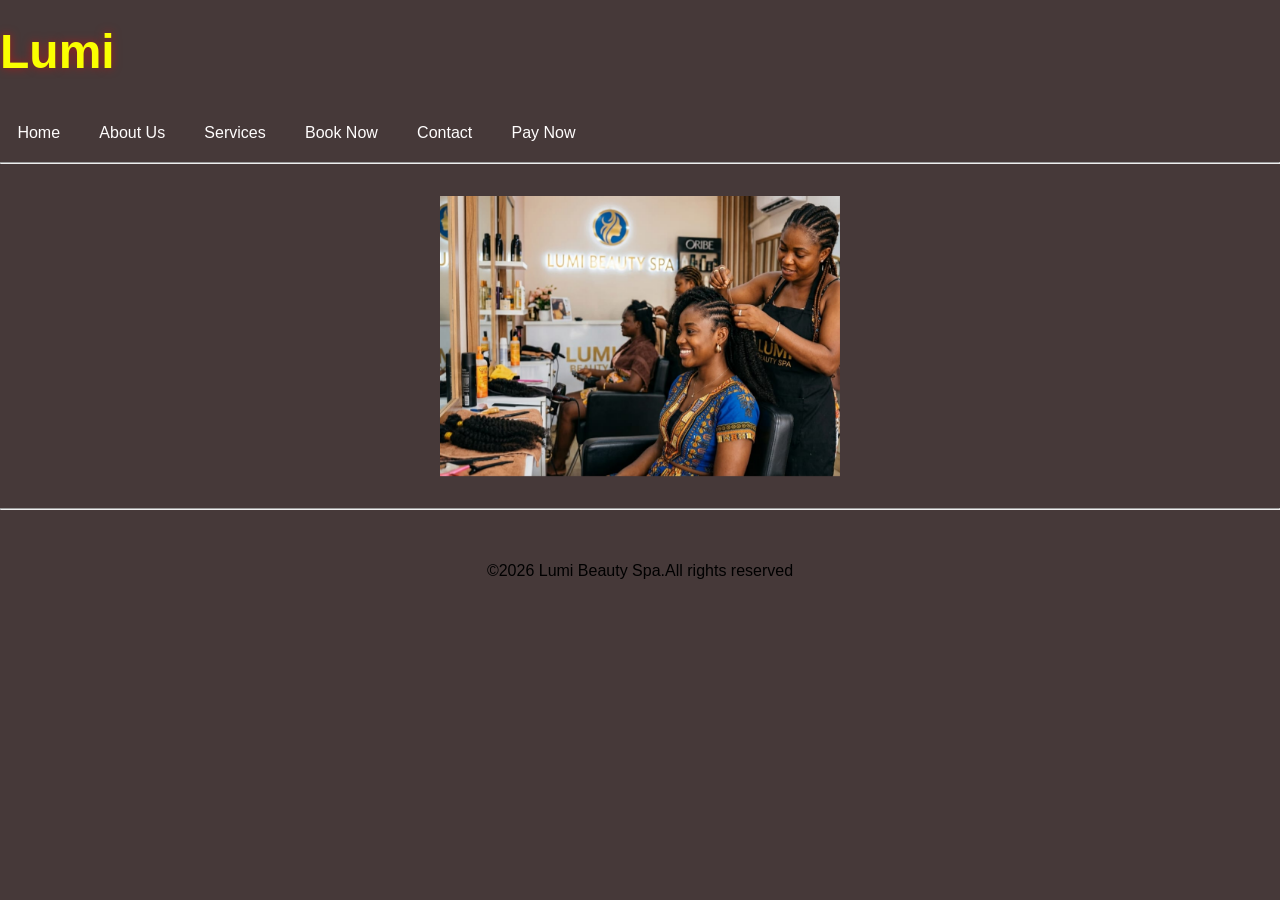
<file: index.html>
<!DOCTYPE html>
<html lang="en">
<head>
  <!--Meta Tags for SEO-->
    <meta charset="UTF-8">
    <meta name="viewport" content="width=device-width, initial-scale=1.0">
    <Meta name="description" content="Experience ultamate relaxation at Lumi Beauty Spa.Fro rejuvenating facials to bespoke body treatments,our expert team is dedicated to your glow.Book today!">
    <meta name="keywords" content="spa, beauty, relaxation, facials, body treatments">
    <meta name="author" content="Zukhanye Ntlama">
      <title>Home</title>
       <link rel="stylesheet" href="./css/style.css">

</head>
<body>
       <h1 id="mylogo">Lumi</h1>
 
    <header>

<nav class="nav-links">
<a href="./index.html">Home</a>
<a href="./pages/about us.html">About Us</a>
<a href="./pages/services.html">Services</a>
<a href="./pages/Book Now.html">Book Now</a>
<a href="./pages/contact.html">Contact</a>
<a href="./pages/Pay Now.html">Pay Now</a>
</nav>
 
  <!--Add a hamburger navigation  for small devices responsivesness-->
            <div class="hamburger">
                <span></span>
                <span></span>
                <span></span>
            </div>          
</header>

        <section>
             <main> 
</nav>  
</header>
 <hr>
<div class="slider">
  <div class="slide">
    <img src="iweb images/image00.jpg" alt="Slide 1">
  </div>
  <div class="slide">
    <img src="iweb images/nail2.jpg" alt="Slide 2">
  </div>
  <div class="slide">
    <img src="iweb images/image22.jpg" alt="Slide 3">
  </div>
  <div class="slide">
    <img src="iweb images/massage3.jpg" alt="Slide 4">

  </div>
</div>


       </section>
    </main>

    <hr>
    
        <footer><p  id="footer">&COPY;2026 Lumi Beauty Spa.All rights reserved</p>
</footer>

 <script>
            //Activate Hamburger Navigation
            const hamburger = document.querySelector('.hamburger');
            const navLinks = document.querySelector('.nav-links');

            hamburger.addEventListener('click', () => {
            navLinks.classList.toggle('active');
            hamburger.classList.toggle('active'); // animate hamburger
            });

            //Form Input validation
            const form = document.getElementById('enquiryForm');
            const successMsg = document.getElementById('successMessage');

            form.addEventListener('submit', function(e) {
            e.preventDefault(); // Prevent actual submission

            // Simple form validation
            const name = form.name.value.trim();
            const email = form.email.value.trim();
            const message = form.message.value.trim();
            const type = form.querySelector('input[name="type"]:checked');

            if (!type) {
                alert("Please select an enquiry type.");
                return;
            }
            if (!name || !email || !message) {
                alert("Please fill in all required fields.");
                return;
            }

            // Show success message and clear form
            successMsg.style.display = 'block';
            form.reset();
            });

            //Inserting TimeStamp (Dynamic content)
            function displayTime() {
                const now = new Date();
                let hours = now.getHours();
                let minutes = now.getMinutes();
                let seconds = now.getSeconds();

                // Add leading zeroes for single-digit minutes and seconds
                hours = hours < 10 ? "0" + hours : hours;
                minutes = minutes < 10 ? "0" + minutes : minutes;
                seconds = seconds < 10 ? "0" + seconds : seconds;

                const currentTime = hours + ":" + minutes + ":" + seconds;
                document.getElementById("time").textContent = currentTime;
            }

            // Call the displayTime function every second to update the time
            setInterval(displayTime, 1000);

            // Display the time immediately when the page loads
            displayTime();
        </script>
    </body>
</html>
</file>
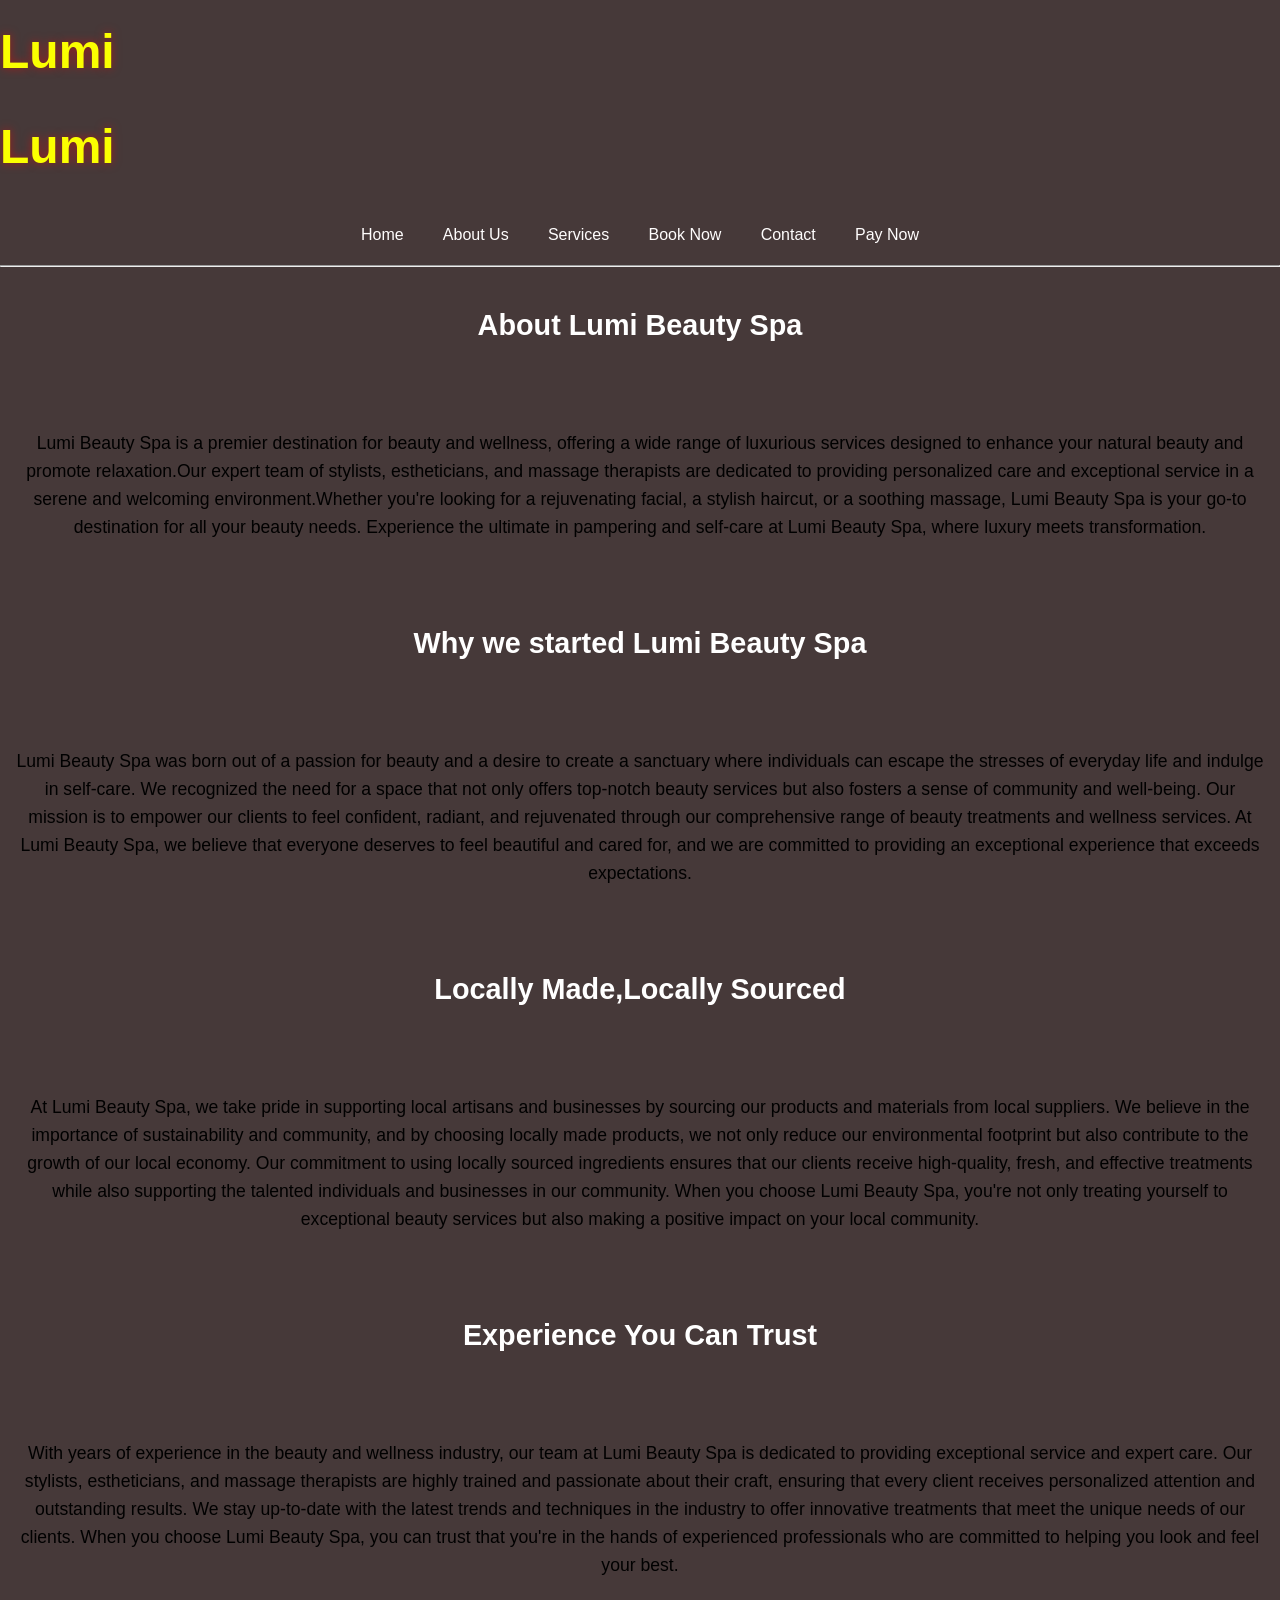
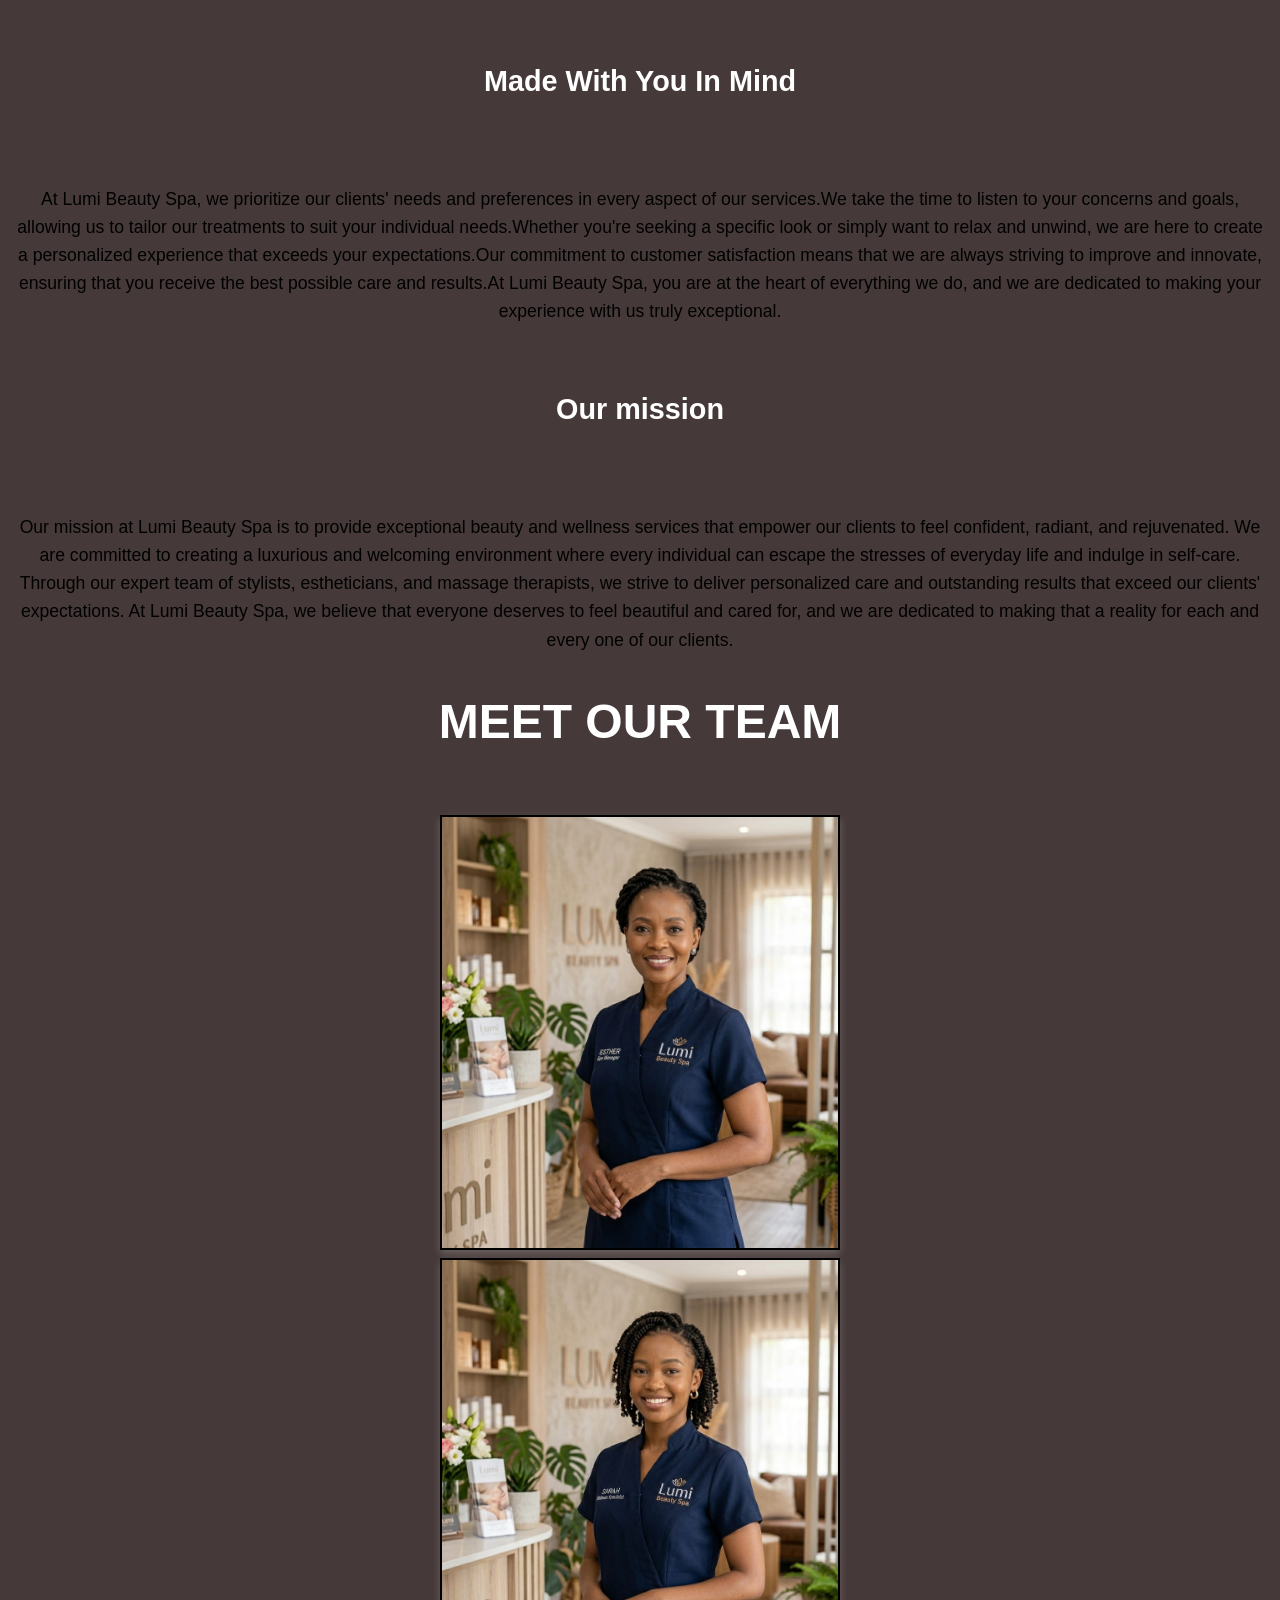
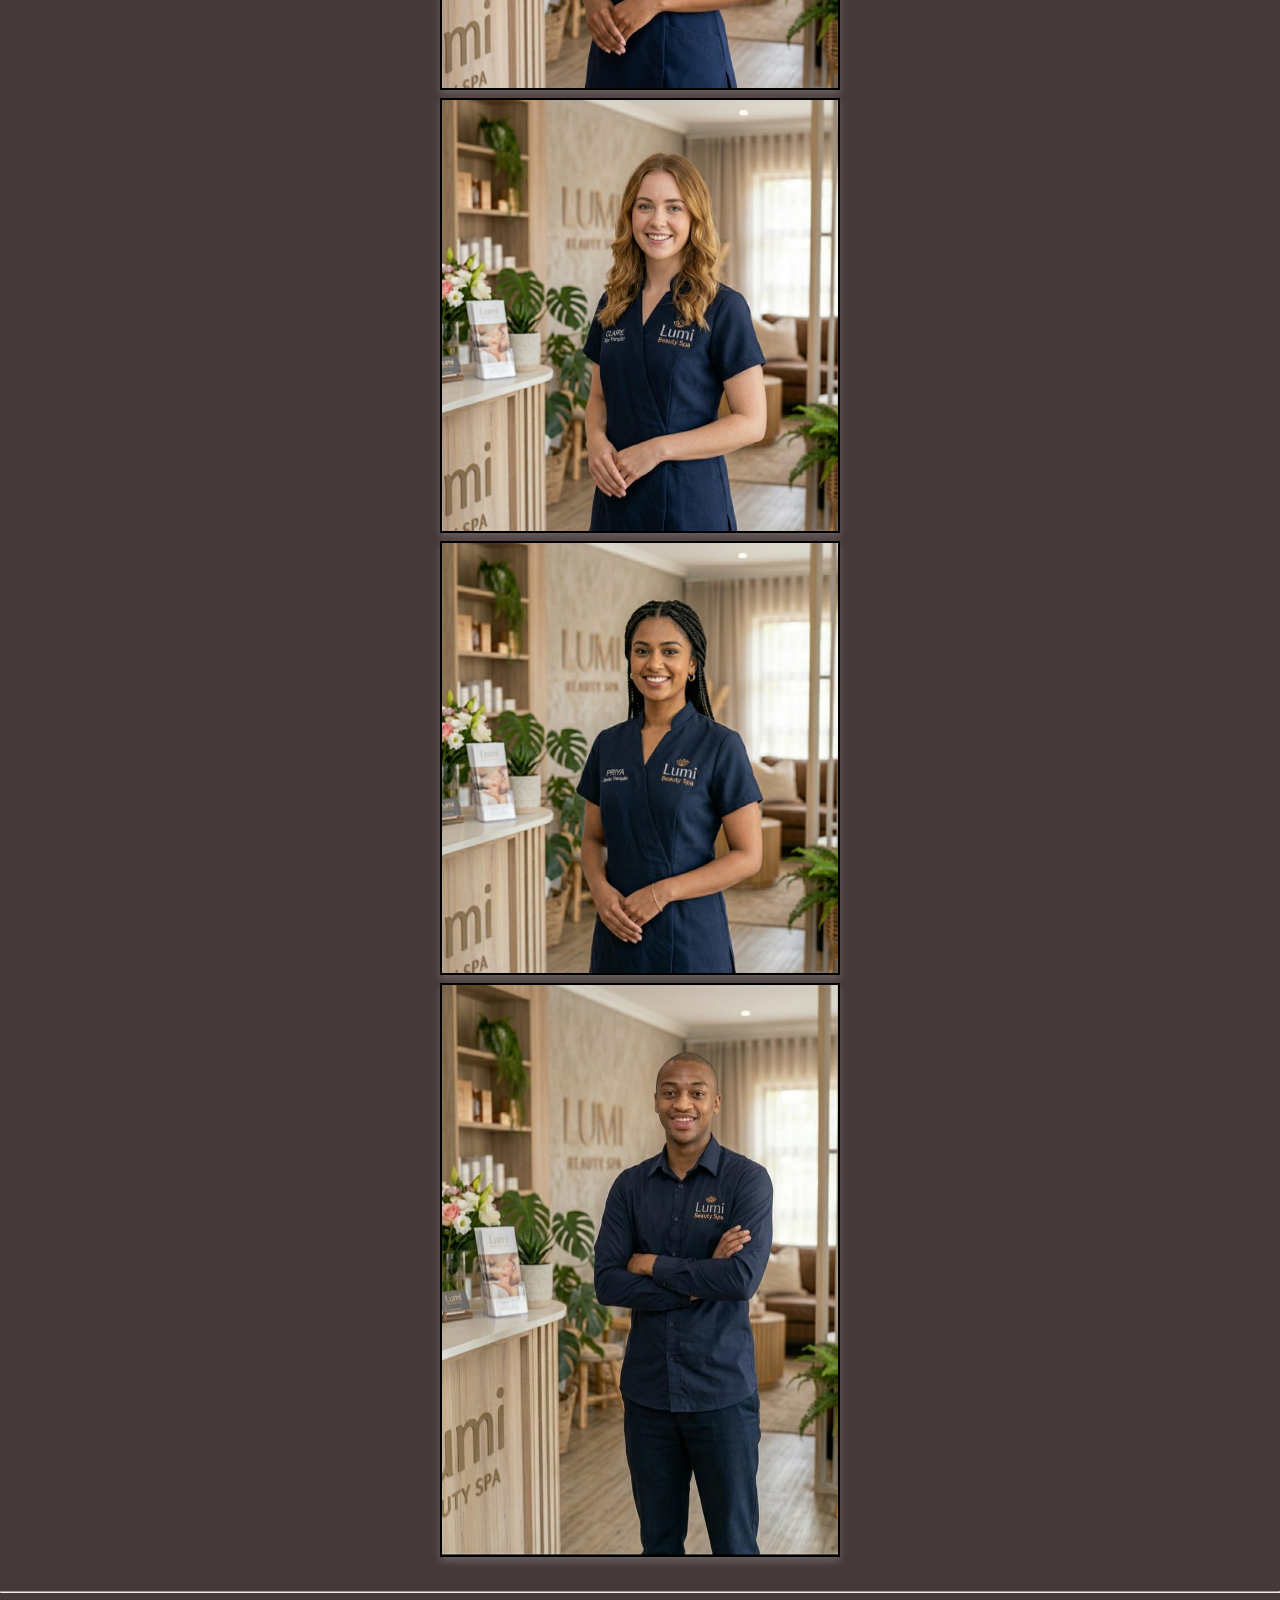
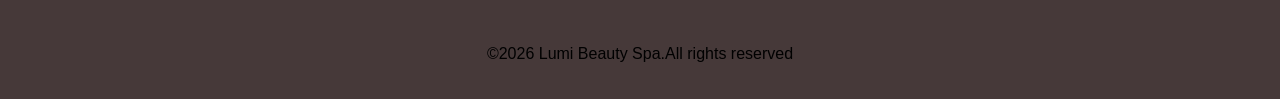
<file: pages/about us.html>
<!DOCTYPE html>
<html lang="en">
<head>
  <!--Meta Tags for SEO-->
    <meta charset="UTF-8">
    <meta name="viewport" content="width=device-width, initial-scale=1.0">
    <Meta name="description" content="Experience ultamate relaxation at Lumi Beauty Spa.Fro rejuvenating facials to bespoke body treatments,our expert team is dedicated to your glow.Book today!">
    <meta name="keywords" content="spa, beauty, relaxation, facials, body treatments">
    <meta name="author" content="Zukhanye Ntlama">
    <title>About Us</title>
    <link rel="stylesheet" href="../css/style.css">
    
</head>
<body>
        <main>
            <section>
    
    
<h1 id="mylogo">Lumi</h1>
<header>
   <h1 id="mylogo">Lumi</h1>
<nav class="nav-links"> <center>
<a href="../index.html">Home</a>
<a href="./about us.html">About Us</a>
<a href="./services.html">Services</a>
<a href="./Book Now.html">Book Now</a>
<a href="./contact.html">Contact</a>
<a href="./Pay Now.html">Pay Now</a></center>
</nav>
  <!--Add a hamburger navigation  for small devices responsivesness-->
            <div class="hamburger">
                <span></span>
                <span></span>
                <span></span>
            </div>
            
</header>
 <hr>
</center> 
<br>
<center> 
<h3>About Lumi Beauty Spa</h3>
</center> 
<br>
<p id="about">Lumi Beauty Spa is a premier destination for beauty and wellness, offering a wide range of luxurious services designed to enhance your natural beauty and promote relaxation.Our expert team of stylists, estheticians, and massage therapists are dedicated to providing personalized care and exceptional service in a serene and welcoming environment.Whether you're looking for a rejuvenating facial, a stylish haircut, or a soothing massage, Lumi Beauty Spa is your go-to destination for all your beauty needs. Experience the ultimate in pampering and self-care at Lumi Beauty Spa, where luxury meets transformation.</p>      

<br>
<br>
 <center> 
<h3 id="about headings">Why we started Lumi Beauty Spa</h3>
</center> 
<br>
<p id="about">Lumi Beauty Spa was born out of a passion for beauty and a desire to create a sanctuary where individuals can escape the stresses of everyday life and indulge in self-care. We recognized the need for a space that not only offers top-notch beauty services but also fosters a sense of community and well-being. Our mission is to empower our clients to feel confident, radiant, and rejuvenated through our comprehensive range of beauty treatments and wellness services. At Lumi Beauty Spa, we believe that everyone deserves to feel beautiful and cared for, and we are committed to providing an exceptional experience that exceeds expectations.</p>

<br>
<br>
 <center> 
<h3 id="about headings">Locally Made,Locally Sourced</h3>
 </center> 
<br>
<p id="about">At Lumi Beauty Spa, we take pride in supporting local artisans and businesses by sourcing our products and materials from local suppliers. We believe in the importance of sustainability and community, and by choosing locally made products, we not only reduce our environmental footprint but also contribute to the growth of our local economy. Our commitment to using locally sourced ingredients ensures that our clients receive high-quality, fresh, and effective treatments while also supporting the talented individuals and businesses in our community. When you choose Lumi Beauty Spa, you're not only treating yourself to exceptional beauty services but also making a positive impact on your local community. </p> 
</center>

<br>
<br>
 <center> 
<h3 id="about headings">Experience You Can Trust</h3>
 </center> 
<br>
<p id="about">With years of experience in the beauty and wellness industry, our team at Lumi Beauty Spa is dedicated to providing exceptional service and expert care. Our stylists, estheticians, and massage therapists are highly trained and passionate about their craft, ensuring that every client receives personalized attention and outstanding results. We stay up-to-date with the latest trends and techniques in the industry to offer innovative treatments that meet the unique needs of our clients. When you choose Lumi Beauty Spa, you can trust that you're in the hands of experienced professionals who are committed to helping you look and feel your best.</p>
<br>
<br>
<center><h3 id="about headings">Made With You In Mind</h3></center>
<br>
<p id="about">At Lumi Beauty Spa, we prioritize our clients' needs and preferences in every aspect of our services.We take the time to listen to your concerns and goals, allowing us to tailor our treatments to suit your individual needs.Whether you're seeking a specific look or simply want to relax and unwind, we are here to create a personalized experience that exceeds your expectations.Our commitment to customer satisfaction means that we are always striving to improve and innovate, ensuring that you receive the best possible care and results.At Lumi Beauty Spa, you are at the heart of everything we do, and we are dedicated to making your experience with us truly exceptional.</p>
<br>

<center><h3 id="about headings">Our mission</h3></center>
<br>
<p id="about">Our mission at Lumi Beauty Spa is to provide exceptional beauty and wellness services that empower our clients to feel confident, radiant, and rejuvenated. We are committed to creating a luxurious and welcoming environment where every individual can escape the stresses of everyday life and indulge in self-care. Through our expert team of stylists, estheticians, and massage therapists, we strive to deliver personalized care and outstanding results that exceed our clients' expectations. At Lumi Beauty Spa, we believe that everyone deserves to feel beautiful and cared for, and we are dedicated to making that a reality for each and every one of our clients.
</p>
</center>
<h1 id="about headings">MEET OUR TEAM</h1>
<br>

<img src="../iweb images/team2.jpg" width="300" height="250" alt="team" id="team2">
<img src="../iweb images/team3.jpg" width="300" height="250" alt="team" id="team3">
<img src="../iweb images/team4.jpg" width="300" height="250" alt="team" id="team4">
<img src="../iweb images/team5.jpg" width="300" height="250" alt="team" id="team5">
<img src="../iweb images/team8.jpg" width="300" height="250" alt="team" id="team8">
<br>

     </section>

</main>
<hr>
   <center>
        <footer><p  id="footer">&COPY;2026 Lumi Beauty Spa.All rights reserved</p></center>
</footer>
<script>
            //Activate Hamburger Navigation
            const hamburger = document.querySelector('.hamburger');
            const navLinks = document.querySelector('.nav-links');

            hamburger.addEventListener('click', () => {
            navLinks.classList.toggle('active');
            hamburger.classList.toggle('active'); // animate hamburger
            });
        </script>

</body>
</html>
</file>
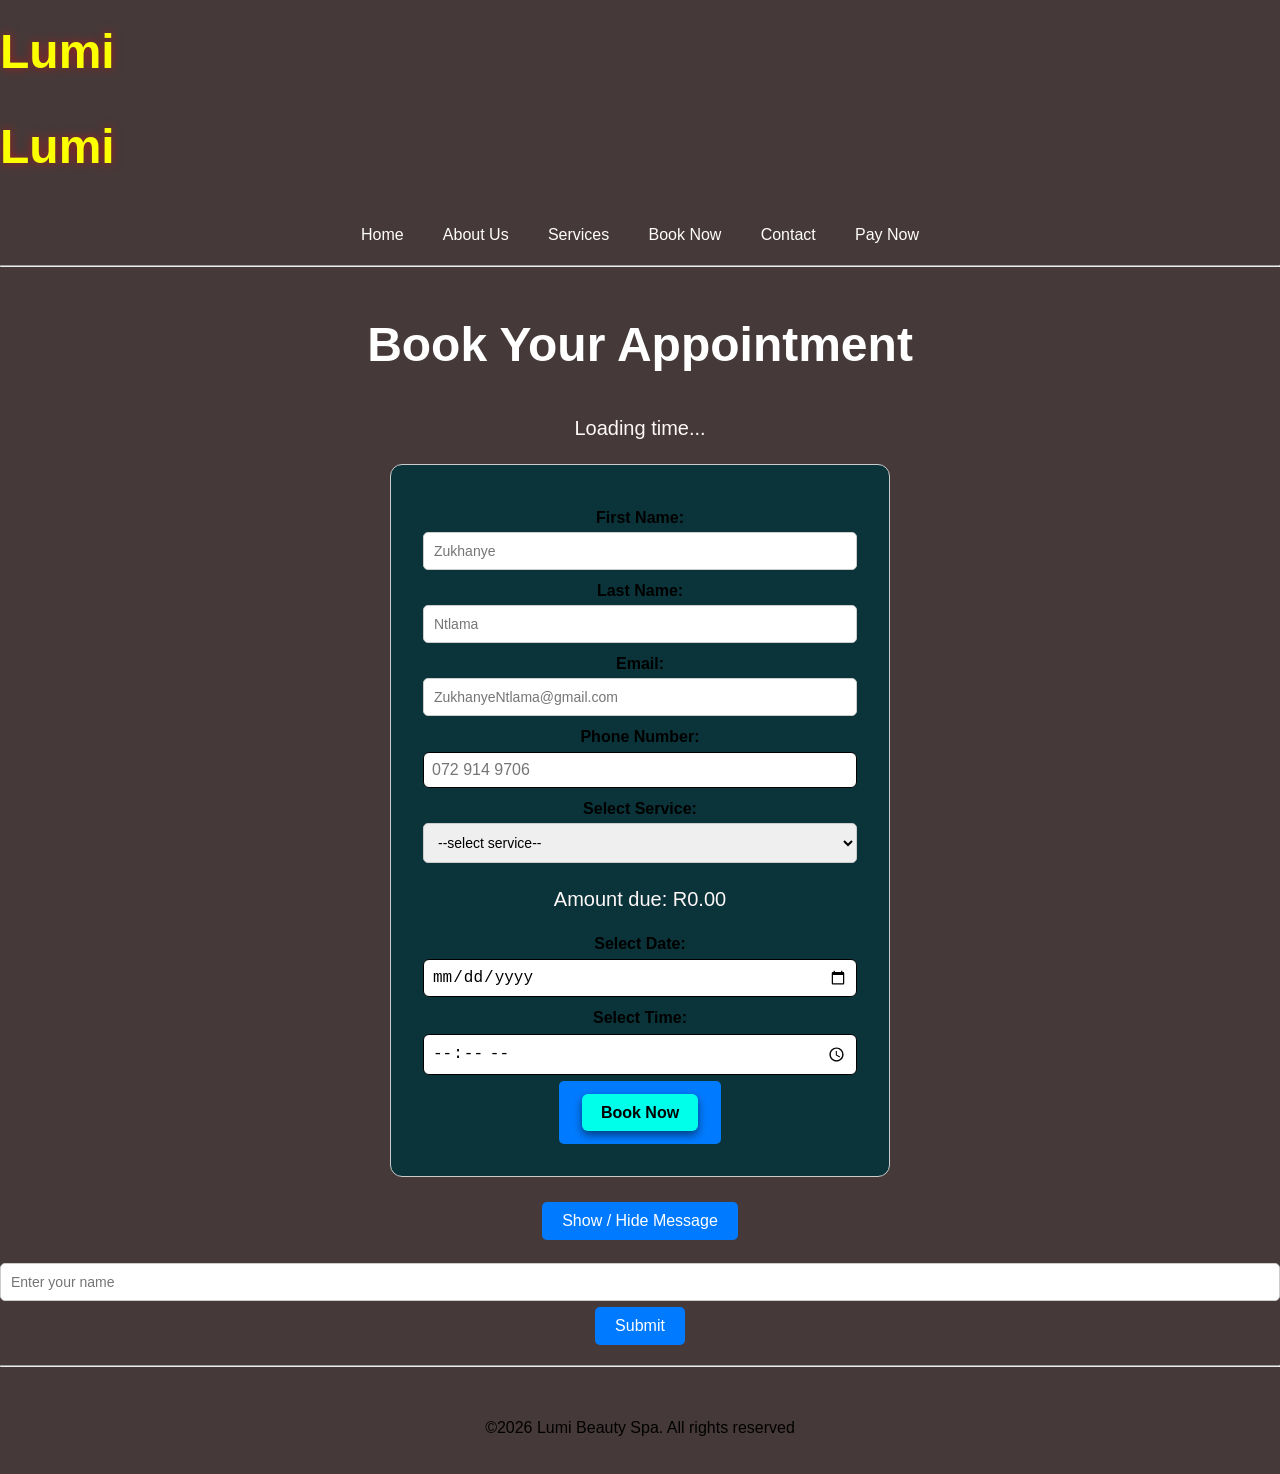
<file: pages/Book Now.html>
<!DOCTYPE html>
<html lang="en">
<head>
  <meta charset="UTF-8">
  <meta name="viewport" content="width=device-width, initial-scale=1.0">
  <meta name="description" content="Experience ultimate relaxation at Lumi Beauty Spa. From rejuvenating facials to body treatments, our expert team is dedicated to your glow. Book today!">
  <meta name="keywords" content="spa, beauty, relaxation, facials, body treatments">
  <meta name="author" content="Zukhanye Ntlama">
  <title>Book Now – Lumi Beauty Spa</title>
  <link rel="stylesheet" href="../css/style.css">
  <style>
   
    #message { display: none; background: #000000; padding: 10px 16px; border-radius: 6px; margin: 8px 0; }
    

    @media (max-width: 600px) {
      .nav-links { display: none; flex-direction: column; gap: 8px; }
      .nav-links.active { display: flex; }
      .hamburger { display: flex; }
    }
  </style>
</head>
<body>

  <main>
    <section>
      <h1 id="mylogo">Lumi</h1>

      <header>
      <h1 id="mylogo">Lumi</h1>
<nav class="nav-links"> <center>
<a href="../index.html">Home</a>
<a href="./about us.html">About Us</a>
<a href="./services.html">Services</a>
<a href="./Book Now.html">Book Now</a>
<a href="./contact.html">Contact</a>
<a href="./Pay Now.html">Pay Now</a></center>
</nav>
        <!-- Hamburger for mobile -->
        <div class="hamburger" aria-label="Toggle navigation" role="button" tabindex="0">
          <span></span>
          <span></span>
          <span></span>
        </div>
      </header>

      <hr>
      <br>

      <div style="text-align:center;">
        <h1><b>Book Your Appointment</b></h1>

        <!-- Live clock display (separate from the time input) -->
        <p id="clock-display">Loading time...</p>

        <form class="forms-container" id="form1" novalidate>

          <label for="first-name" class="form-label">First Name:</label>
          <input type="text" id="first-name" name="first-name" placeholder="Zukhanye" required>

          <label for="last-name" class="form-label">Last Name:</label>
          <input type="text" id="last-name" name="last-name" placeholder="Ntlama" required>

          <label for="email" class="form-label">Email:</label>
          <input type="email" id="email" name="email" placeholder="ZukhanyeNtlama@gmail.com" required>

          <label for="phone" class="form-label">Phone Number:</label>
          <input type="tel" id="phone" name="phone" placeholder="072 914 9706" required>

          <label for="service" class="form-label">Select Service:</label>
          <select id="service" name="service" required>
            <option value="" data-price="0">--select service--</option>
            <option value="Signature Cut & Style" data-price="775">Signature Cut &amp; Style - R775</option>
            <option value="Color Treatment" data-price="1100">Color Treatment - R1,100</option>
            <option value="Highlights" data-price="1375">Highlights (Full) - R1,375</option>
            <option value="Keratin Treatment" data-price="1825">Keratin Treatment - R1,825</option>
            <option value="Balayage" data-price="1650">Balayage - R1,650</option>
            <option value="Sew-In Weave" data-price="2250">Sew-In Weave Installation - R2,250</option>
            <option value="Clip-in Extensions" data-price="1400">Clip-in Extensions - R1,400</option>
            <option value="Tape-In Extensions" data-price="1600">Tape-In Extensions - R1,600</option>
            <option value="Micro-link Extensions" data-price="1900">Micro-link Extensions - R1,900</option>
            <option value="Virgin Brazilian Hair" data-price="600">Virgin Brazilian Hair (per bundle) - R600</option>
            <option value="Classic Manicure" data-price="250">Classic Manicure - R250</option>
            <option value="Gel Manicure" data-price="350">Gel Manicure - R350</option>
            <option value="Nail Art" data-price="75">Nail Art (per nail) - R75</option>
            <option value="French Manicure" data-price="365">French Manicure - R365</option>
            <option value="Signature Facial" data-price="825">Signature Facial - R825</option>
            <option value="Anti-Aging Treatment" data-price="1100">Anti-Aging Treatment - R1,100</option>
            <option value="Deep Cleansing Facial" data-price="600">Deep Cleansing Facial - R600</option>
            <option value="Relaxation Massage" data-price="1000">Relaxation Massage (60min) - R1,000</option>
            <option value="Hot Stone Therapy" data-price="1190">Hot Stone Therapy - R1,190</option>
          </select>

          <!-- Amount due updates dynamically when a service is selected -->
          <p id="amount-due">Amount due: R0.00</p>

          <label for="date" class="form-label">Select Date:</label>
          <input type="date" id="date" name="date" required>

          <label for="appt-time" class="form-label">Select Time:</label>
          <input type="time" id="appt-time" name="appt-time" required>

          <button type="submit"><a href="Pay Now.html" id="pay-now-button">Book Now</a></button>
        </form>

        <br>

        <!-- Toggle message -->
        <p id="message">Welcome to Lumi Beauty Spa! We look forward to seeing you.</p>
        <button type="button" onclick="toggleMessage()">Show / Hide Message</button>

        <br><br>

        <!-- Simple name validation -->
        <input type="text" id="name-input" placeholder="Enter your name">
        <button type="button" onclick="validateForm()">Submit</button>
        <p id="error"></p>
      </div>
    </section>
  </main>

  <hr>
  <footer>
    <p id="footer">&copy;2026 Lumi Beauty Spa. All rights reserved</p>
  </footer>

  <script>
    /* ── 1. Hamburger navigation ── */
    const hamburger = document.querySelector('.hamburger');
    const navLinks  = document.querySelector('.nav-links');

    hamburger.addEventListener('click', () => {
      navLinks.classList.toggle('active');
      hamburger.classList.toggle('active');
    });
    hamburger.addEventListener('keydown', (e) => {
      if (e.key === 'Enter' || e.key === ' ') {
        navLinks.classList.toggle('active');
        hamburger.classList.toggle('active');
      }
    });

 
    /* ── 4. Show / Hide toggle ── */
    function toggleMessage() {
      const msg = document.getElementById('message');
      msg.style.display = (msg.style.display === 'none' || msg.style.display === '') ? 'block' : 'none';
    }

    /* ── 5. Name validation (fixed function name to match onclick) ── */
    function validateForm() {
      const name = document.getElementById('name-input').value.trim();
      const errorEl = document.getElementById('error');
      if (name === '') {
        errorEl.style.color = 'red';
        errorEl.textContent = 'Name is required!';
      } else {
        errorEl.style.color = 'green';
        errorEl.textContent = 'Form submitted successfully!';
      }
    }
  </script>

</body>
</html>
</file>
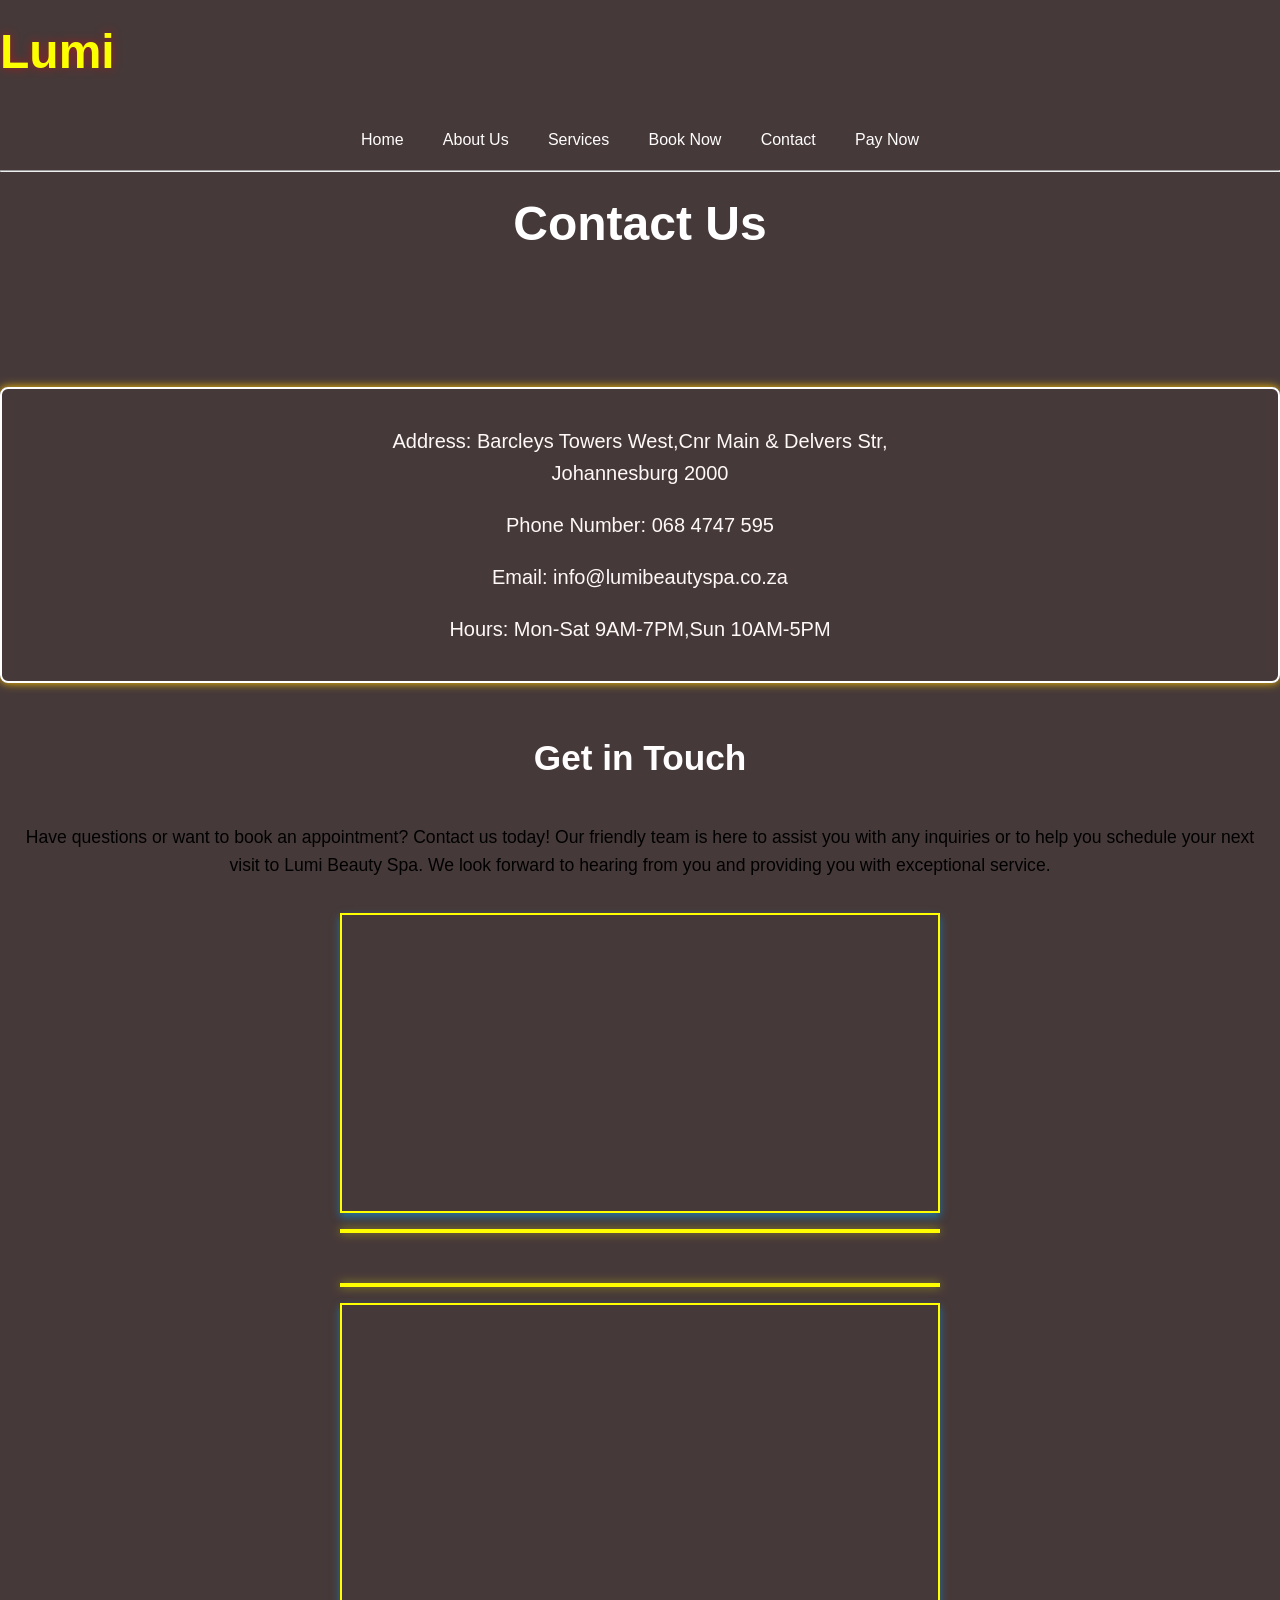
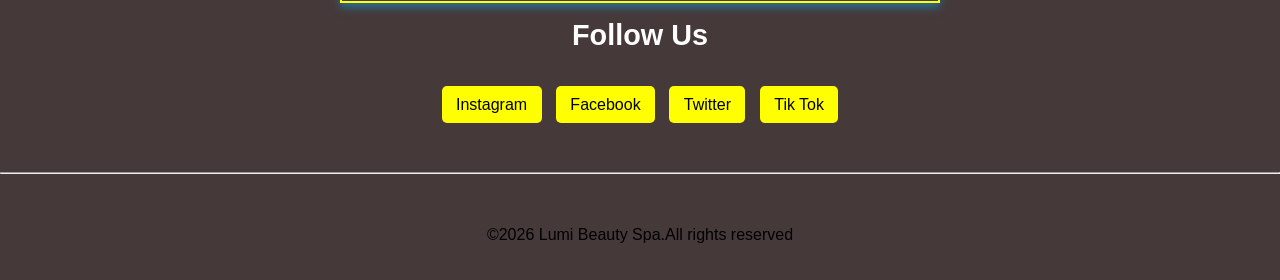
<file: pages/contact.html>
<!DOCTYPE html>
<html lang="en">
<head>
  <!--Meta Tags for SEO-->
    <meta charset="UTF-8">
    <meta name="viewport" content="width=device-width, initial-scale=1.0">
    <Meta name="description" content="Experience ultamate relaxation at Lumi Beauty Spa.Fro rejuvenating facials to bespoke body treatments,our expert team is dedicated to your glow.Book today!">
    <meta name="keywords" content="spa, beauty, relaxation, facials, body treatments">
    <meta name="author" content="Zukhanye Ntlama">
    <title>Contact</title>
    <link rel="stylesheet" href="../css/style.css">
</head>
<body>  
        
             <main>
                <section>
    <center>  
        <header>
    <h1 id="mylogo">Lumi</h1>
<nav class="nav-links"> <center>
<a href="../index.html">Home</a>
<a href="./about us.html">About Us</a>
<a href="./services.html">Services</a>
<a href="./Book Now.html">Book Now</a>
<a href="./contact.html">Contact</a>
<a href="./Pay Now.html">Pay Now</a></center>
</nav>
     <hr>
      <!--Add a hamburger navigation  for small devices responsivesness-->
            <div class="hamburger">
                <span></span>
                <span></span>
                <span></span>
                
            </div>
    </nav>
    </header>
    </center>
    <center><h1>Contact Us</h1></center>
    <br>
<br>
<br>
<br>
<center>
    <div class="contact-info">
    <p>Address: Barcleys Towers West,Cnr Main & Delvers Str,<br> Johannesburg 2000</p>
<p>Phone Number: 068 4747 595</p>
<p>Email: info@lumibeautyspa.co.za</p>
<p>Hours: Mon-Sat 9AM-7PM,Sun 10AM-5PM</p>
</div>
</center>
<br>
<br>
<center><h2>Get in Touch</h2></center>
<center><p id="about">Have questions or want to book an appointment? Contact us today! Our friendly team is here to assist you with any inquiries or to help you schedule your next visit to Lumi Beauty Spa. We look forward to hearing from you and providing you with exceptional service.</p> 
   <iframe src="https://docs.google.com/forms/d/e/1FAIpQLScDzGRsIZxzcHYN02IG6Fu1aJepWE8-E75wsiuD29rfuwPf3w/viewform?embedded=true" id="google-map">Loading…</iframe>
   </center>
<hr id="hr1">
<br>
<hr id="hr1" >


 
<center>
<iframe src="https://www.google.com/maps/embed?pb=!1m18!1m12!1m3!1d3579.7023553013487!2d28.048992!3d-26.206358999999996!2m3!1f0!2f0!3f0!3m2!1i1024!2i768!4f13.1!3m3!1m2!1s0x1e950e9a39f77fe9%3A0xccf88eb9104a10d9!2sAbsa%20Towers%20West!5e0!3m2!1sen!2sza!4v1774869074165!5m2!1sen!2sza" id="google-map"></iframe>
</center>       
 
<h3>Follow Us</h3>
<div class="social-media 2">
    <center>
<a href="https://www.instagram.com/" target="_blank" id="social-media">Instagram</a>
<a href="https://www.facebook.com/" target="_blank" id="social-media">Facebook</a>
<a href="https://twitter.com/" target="_blank" id="social-media">Twitter</a>
<a href="https://www.tiktok.com/" target="_blank" id="social-media">Tik Tok</a>
</center>
</div>
<br>
<br>

</section>
</main>

       
    <hr>
    <center>
        <footer><p  id="footer">&COPY;2026 Lumi Beauty Spa.All rights reserved</p></center>
</footer>

<script>
            //Activate Hamburger Navigation
            const hamburger = document.querySelector('.hamburger');
            const navLinks = document.querySelector('.nav-links');

            hamburger.addEventListener('click', () => {
            navLinks.classList.toggle('active');
            hamburger.classList.toggle('active'); // animate hamburger
            });
        </script>


</body>
</html>
</file>
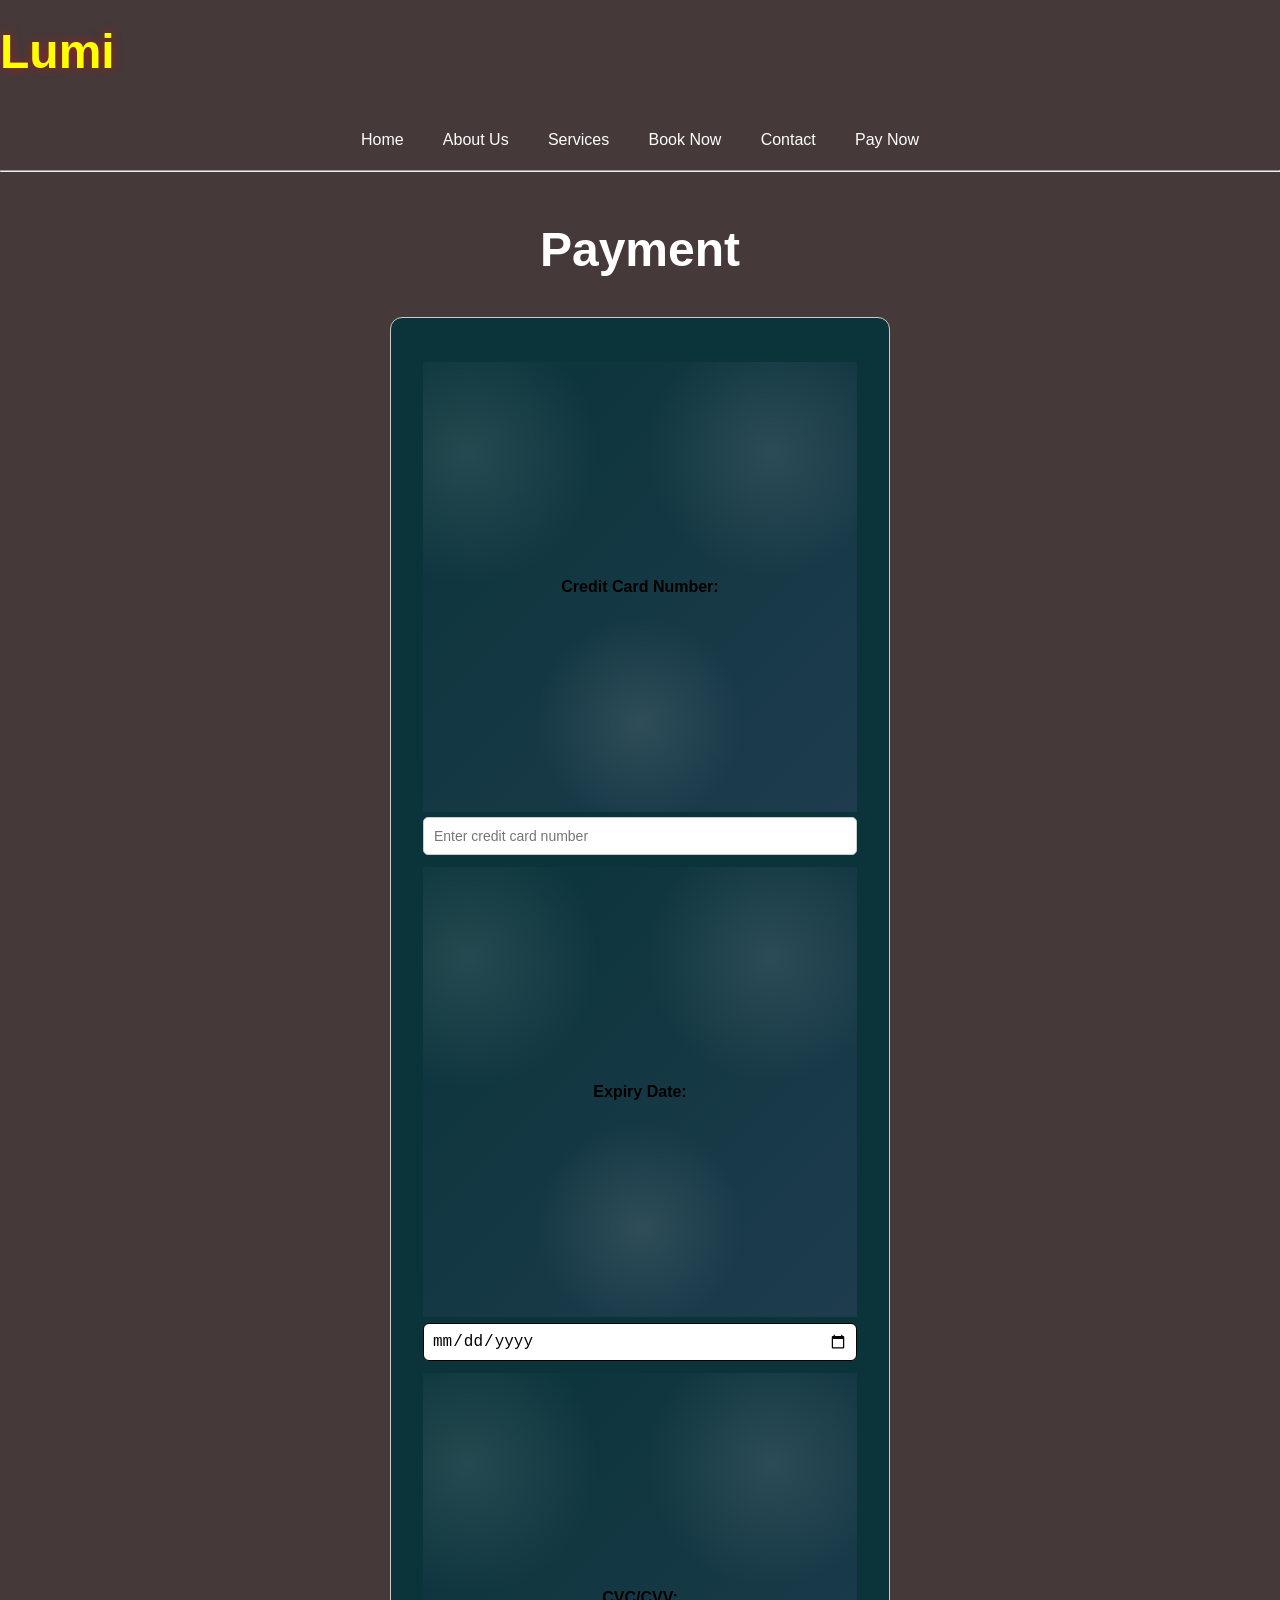
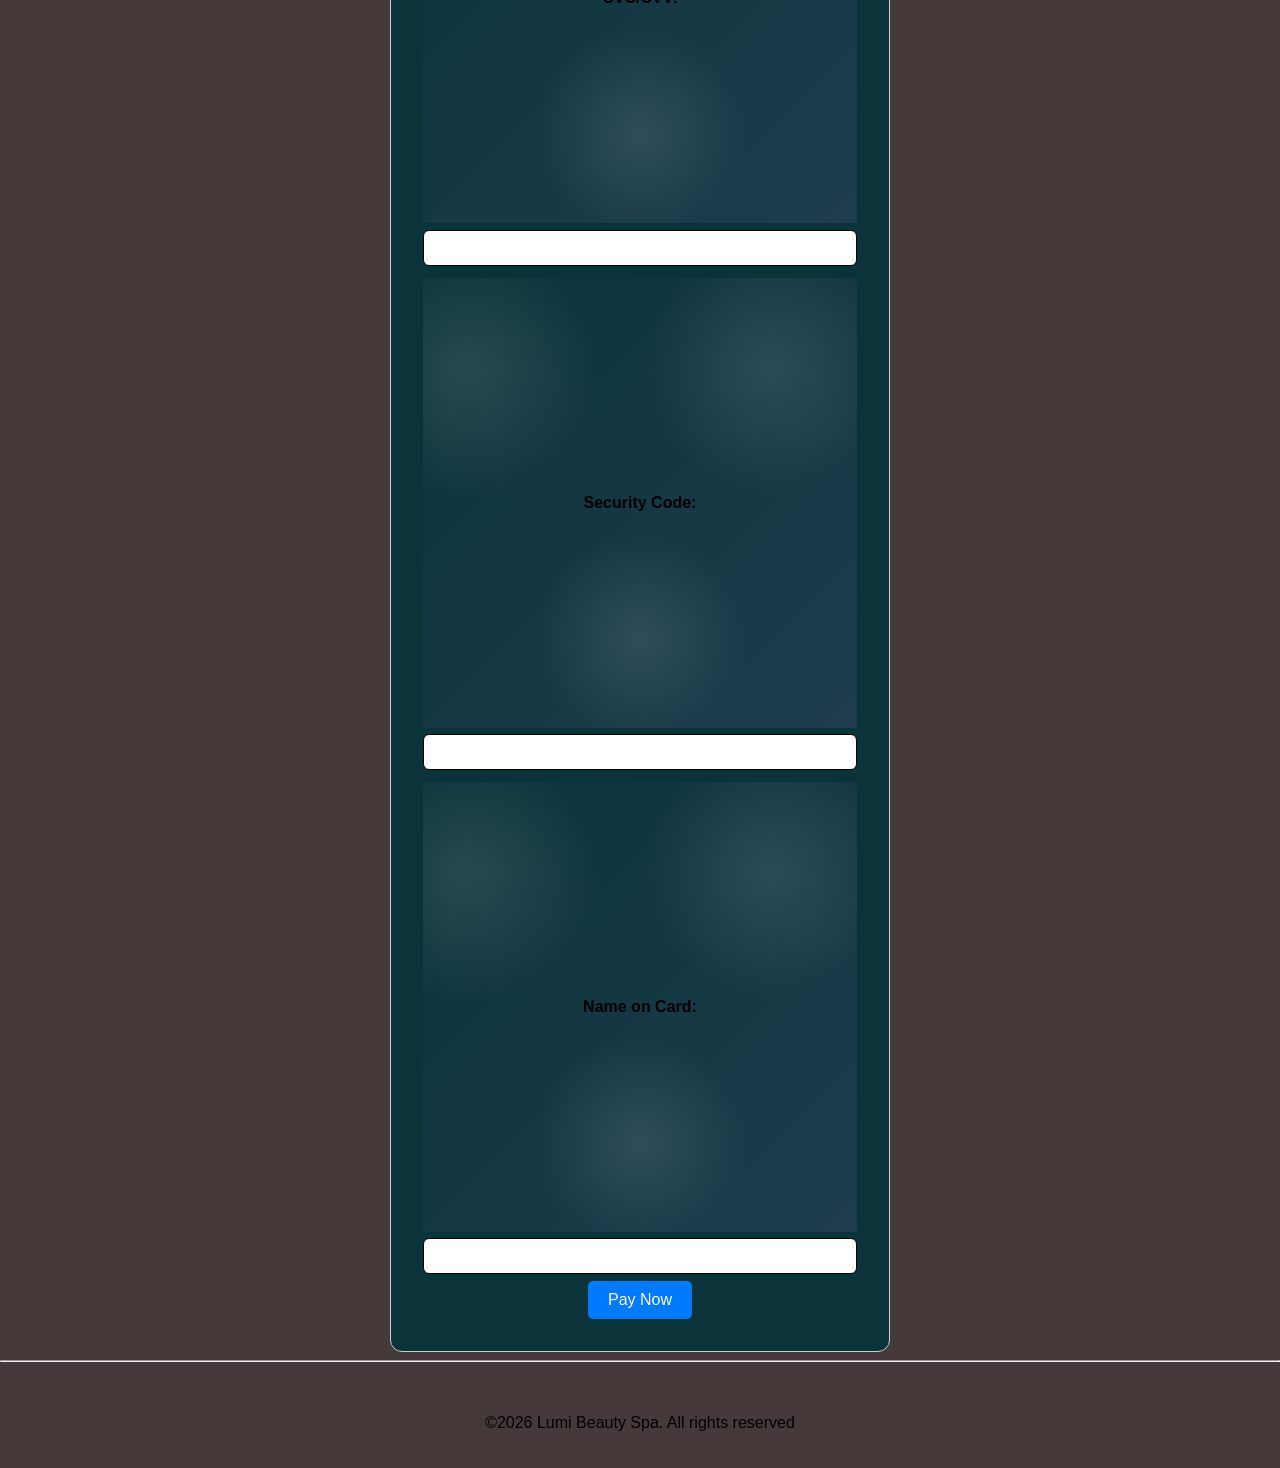
<file: pages/Pay Now.html>
<!DOCTYPE html>
<html lang="en">
<head>
  <!--Meta Tags for SEO-->
    <meta charset="UTF-8">
    <meta name="viewport" content="width=device-width, initial-scale=1.0">
    <Meta name="description" content="Experience ultamate relaxation at Lumi Beauty Spa.Fro rejuvenating facials to bespoke body treatments,our expert team is dedicated to your glow.Book today!">
    <meta name="keywords" content="spa, beauty, relaxation, facials, body treatments">
    <meta name="author" content="Zukhanye Ntlama">
  <title>Pay Now</title>
  <link rel="stylesheet" href="../css/style.css">

   </head>
  </head>
</head>
<body>
  <main>
    <section>
      <h1 id="mylogo">Lumi</h1>
<nav class="nav-links"> <center>
<a href="../index.html">Home</a>
<a href="./about us.html">About Us</a>
<a href="./services.html">Services</a>
<a href="./Book Now.html">Book Now</a>
<a href="./contact.html">Contact</a>
<a href="./Pay Now.html">Pay Now</a></center>
</nav>
           <!--Add a hamburger navigation  for small devices responsivesness-->
            <div class="hamburger">
                <span></span>
                <span></span>
                <span></span>
            </div>
            
        </header>
      </center>
      <hr>
      <br>
      <center>
        <h1><b>Payment</b></h1>
        <form class="forms-container"  id="form1">
          <label for="first-name" id="form2">Credit Card Number:</label>
          <input type="text" id="first-name" name="first-name" placeholder="Enter credit card number" required>
          <label for="date" id="form2">Expiry Date:</label>
          <input type="date" id="date" name="date" required>

           <label for="year" id="form2">CVC/CVV:</label>
          <input type="year" id="time" name="675" required>
          <label for="year" id="form2">Security Code:</label>
          <input type="year" id="time" name="54321" required>
          <label for="year" id="form2">Name on Card:</label>
          <input type="year" id="time" name="Zukhanye Ntlama" required>
  

          <button type="submit" id="paynow">Pay Now </button>
        </form>
         </section>
  </main>
  <hr>
  <center>
    <footer><p id="footer"  >&COPY;2026 Lumi Beauty Spa. All rights reserved</p></footer>
  </center>
  <script>
            //Activate Hamburger Navigation
            const hamburger = document.querySelector('.hamburger');
            const navLinks = document.querySelector('.nav-links');

            hamburger.addEventListener('click', () => {
            navLinks.classList.toggle('active');
            hamburger.classList.toggle('active'); // animate hamburger
            });

        </script>
   
</body>
</html>
</file>
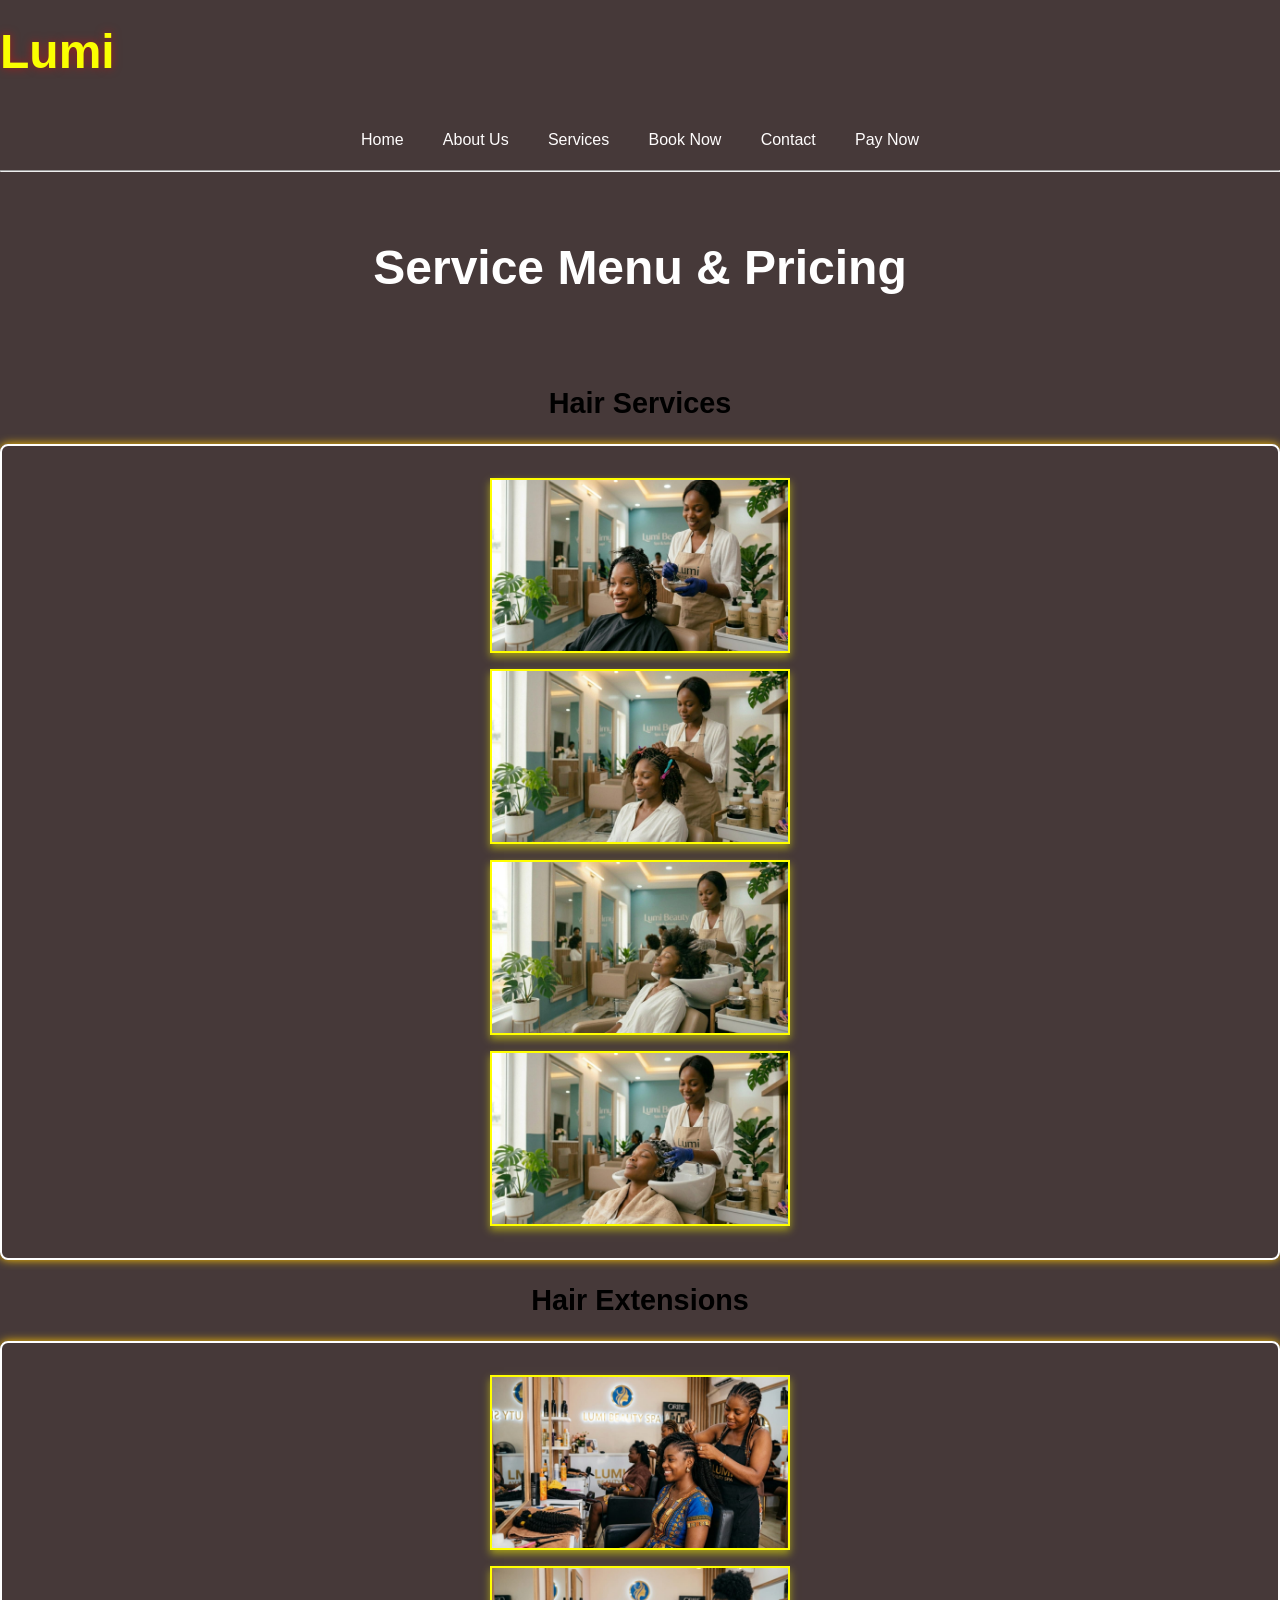
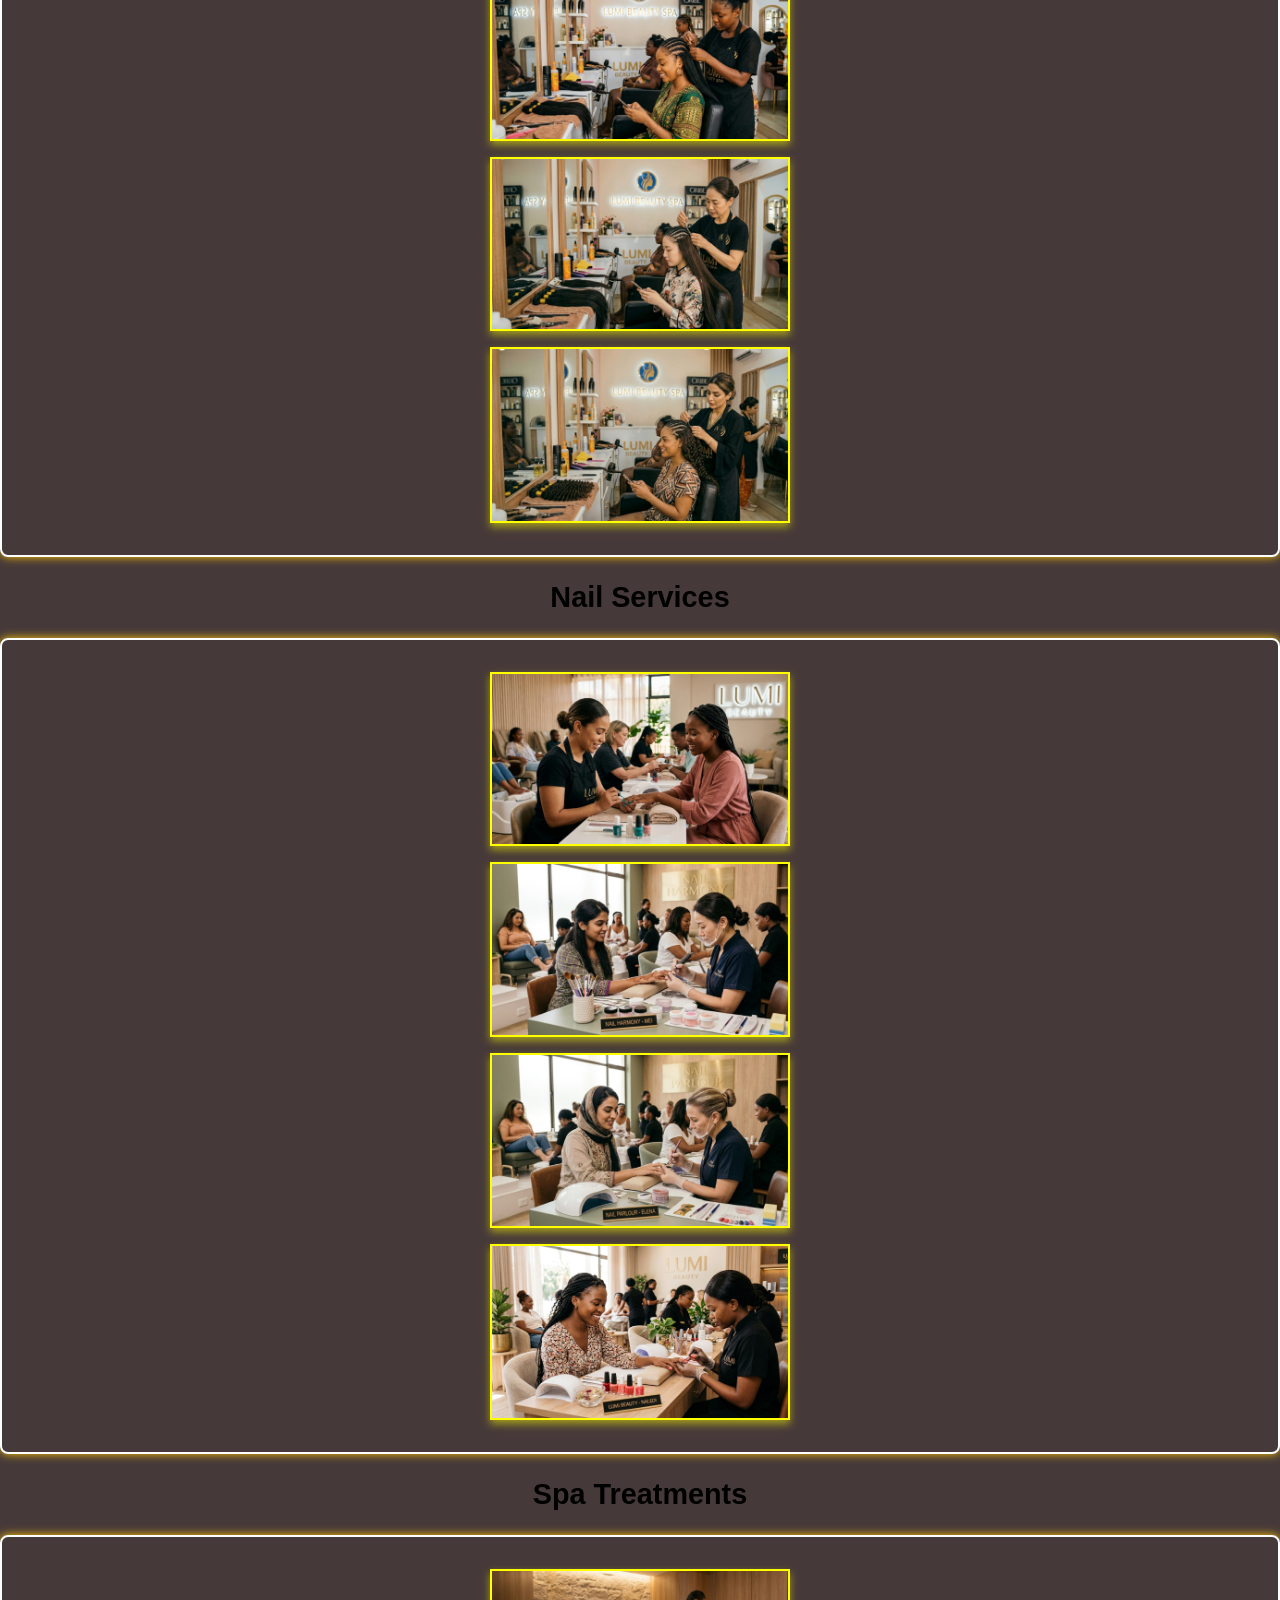
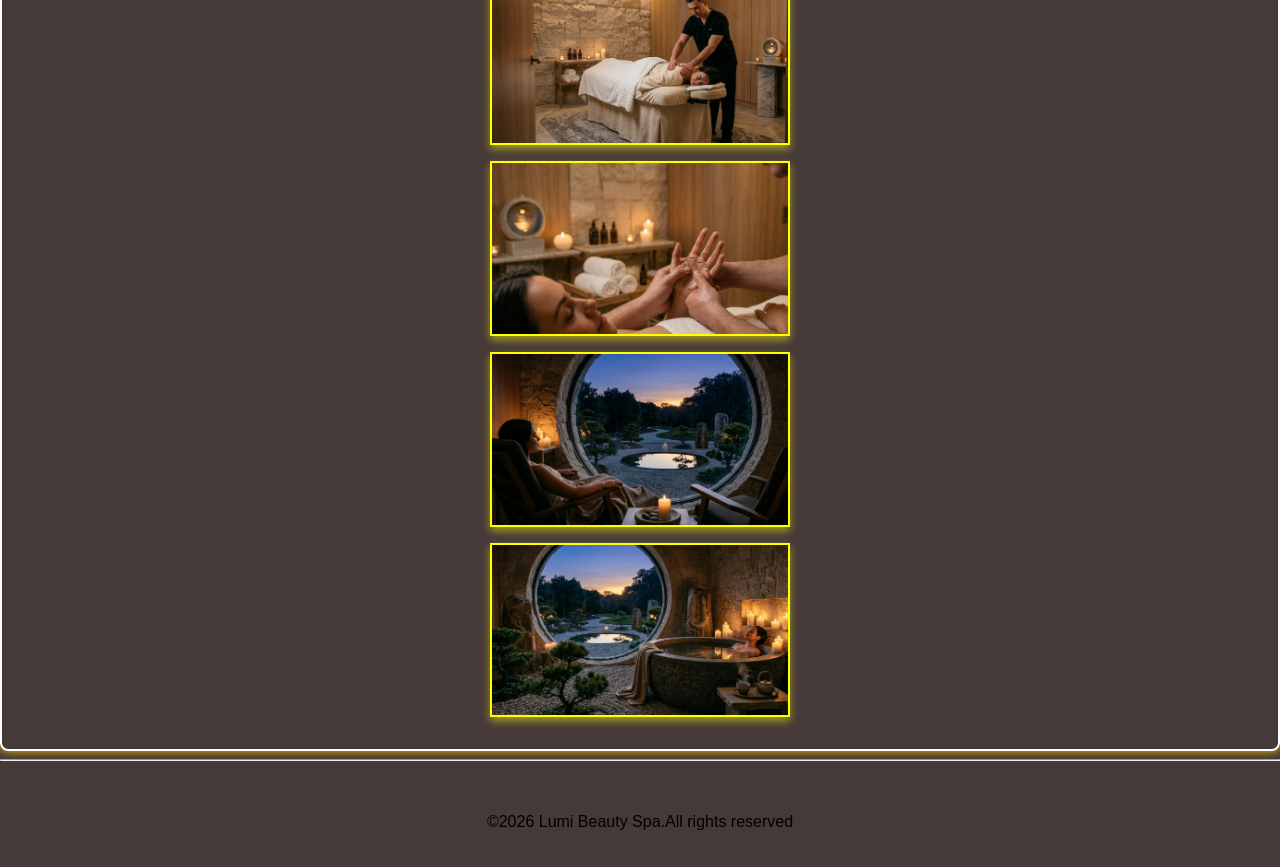
<file: pages/services.html>
<!DOCTYPE html>
<html lang="en">
<head>
  <!--Meta Tags for SEO-->
    <meta charset="UTF-8">
    <meta name="viewport" content="width=device-width, initial-scale=1.0">
    <Meta name="description" content="Experience ultamate relaxation at Lumi Beauty Spa.Fro rejuvenating facials to bespoke body treatments,our expert team is dedicated to your glow.Book today!">
    <meta name="keywords" content="spa, beauty, relaxation, facials, body treatments">
    <meta name="author" content="Zukhanye Ntlama">
    <title>services</title>
    <link rel="stylesheet" href="../css/style.css">
</head>
<body>
             <main>
                <section>
    
    <h1 id="mylogo">Lumi</h1>
<nav class="nav-links"> <center>
<a href="../index.html">Home</a>
<a href="./about us.html">About Us</a>
<a href="./services.html">Services</a>
<a href="./Book Now.html">Book Now</a>
<a href="./contact.html">Contact</a>
<a href="./Pay Now.html">Pay Now</a></center>
</nav>
 <!--Add a hamburger navigation  for small devices responsivesness-->
            <div class="hamburger">
                <span></span>
                <span></span>
                <span></span> 
            </div>
            </nav>
        </header>
<hr>
   </section>     
      <br>
        <br>
        <CENTER><h1>Service Menu & Pricing</h1></CENTER>
        <br>
        <br>
       
            
        <CENTER><h2 id=h2c>Hair Services</h2></CENTER> 
     <div class="contact-info">
                <img src="../iweb images/image11.jpg" id="service-pictures"> 
                <img src="../iweb images/image22.jpg" id="service-pictures"> 
                <img src="../iweb images/image33.jpg" id="service-pictures"> 
                <img src="../iweb images/image44.jpg" id="service-pictures">
          
             
        </div>
         
           <CENTER>  <h2 id=h2c >Hair Extensions</h2></CENTER> 
        <div class="contact-info">
                <img src="../iweb images/image00.jpg" id="service-pictures"> 
                <img src="../iweb images/image01.jpg" id="service-pictures"> 
                <img src="../iweb images/image02.jpg" id="service-pictures"> 
                <img src="../iweb images/image04.jpg" id="service-pictures">
        </div>
            
         <center><h2  id=h2c>Nail Services</h2></center>  
           <div class="contact-info">
                <img src="../iweb images/nail1.jpg"id="service-pictures">
                <img src="../iweb images/nail2.jpg"id="service-pictures">
                <img src="../iweb images/nail3.jpg"id="service-pictures">
                <img src="../iweb images/nail4.jpg"id="service-pictures">
            </div>
        </center>
          
          
           <center>  <h2  id=h2c>Spa Treatments</h2></center>  
       <div class="contact-info">
                 <img src= "../iweb images/massage1.jpg" id="service-pictures">
                  <img src= "../iweb images/massage2.jpg" id="service-pictures">
                     <img src= "../iweb images/massage3.jpg" id="service-pictures">
                      <img src= "../iweb images/massage4.jpg" id="service-pictures">
</div>
        

 
</section>
</main>
    <hr>
    <center>
        <footer><p  id="footer" >&COPY;2026 Lumi Beauty Spa.All rights reserved</p></center>
    
</footer>
<script>
            //Activate Hamburger Navigation
            const hamburger = document.querySelector('.hamburger');
            const navLinks = document.querySelector('.nav-links');

            hamburger.addEventListener('click', () => {
            navLinks.classList.toggle('active');
            hamburger.classList.toggle('active'); // animate hamburger
            });
            </script>
    </body>
</html>
</file>
<file: css/style.css>
/* ================================
   KEYFRAME ANIMATIONS
   ================================ */
@keyframes glow {
  from {
    text-shadow: 0 0 5px rgba(255, 255, 0, 0.5),
                 0 0 10px rgba(255, 255, 0, 0.5),
                 0 0 20px rgba(255, 255, 0, 0.5);
  }
  to {
    text-shadow: 0 0 20px rgba(255, 255, 0, 1),
                 0 0 30px rgba(255, 255, 0, 1),
                 0 0 40px rgba(255, 255, 0, 1);
  }
}

/* ================================
   RESET & BASE
   ================================ */
*, *::before, *::after {
  box-sizing: border-box;
}

body {
  margin: 0;
  padding: 0;
  font-family: Arial, Helvetica, sans-serif;
  background-color: rgb(70, 57, 57);
  font-size: 16px;
}

/* ================================
   TYPOGRAPHY
   ================================ */
h1 {
  text-align: center;
  font-size: clamp(1.8rem, 5vw, 3rem);
  color: rgb(255, 255, 255);
  margin-top: 1.5rem;
}

h2 {
  text-align: center;
  font-size: clamp(1.4rem, 4vw, 2.2rem);
  color: rgb(255, 253, 253);
  margin-top: 1.2rem;
}

h3, h4 {
  text-align: center;
  font-size: clamp(1.1rem, 3vw, 1.8rem);
  color: rgb(255, 255, 255);
  margin-top: 1rem;
  margin-left: 1.25rem;
  margin-right: 1.25rem;
}

p {
  text-align: center;
  font-size: clamp(0.9rem, 2.5vw, 1.25rem);
  color: rgb(255, 248, 248);
  line-height: 1.6;
}

ol {
  text-align: center;
  font-size: clamp(0.9rem, 2vw, 1.25rem);
  color: rgb(0, 0, 0);
  margin-left: 1.25rem;
  margin-right: 1.25rem;
  padding-left: 1.5rem;
}

hr {
  color: yellow;
}

/* ================================
   NAVIGATION LINKS
   ================================ */
a {
  text-decoration: none;
  color: rgb(255, 253, 253);
  padding: 0.6rem 0.9rem;
  margin: 3px;
  display: inline-block;
  border-radius: 5px;
}

a:hover {
  background-color: rgb(110, 110, 110);
}

a#home {
  background-color: rgb(255, 255, 0);
  color: rgb(0, 0, 0);
}

/* ================================
   LOGO & HEADINGS WITH IDs
   ================================ */
#mylogo {
  font-size: clamp(1.5rem, 5vw, 3rem);
  color: rgb(251, 255, 0);
  text-shadow: 0 0 10px rgba(255, 0, 0, 0.5);
  text-align: left;
  animation: glow 1.5s infinite alternate;
}

#myH2 {
  color: rgb(0, 0, 0);
  text-shadow: 0 0 5px rgba(255, 255, 0, 0.5),
               0 0 10px rgba(255, 255, 0, 0.5),
               0 0 20px rgba(255, 255, 0, 0.5);
  animation: glow 10s infinite alternate;
  font-style: italic;
}

#aboutheadings {
  text-shadow: 0 0 5px rgba(255, 255, 0, 0.5),
               0 0 10px rgba(255, 255, 0, 0.5),
               0 0 20px rgba(255, 255, 0, 0.5);
  animation: glow 1s infinite alternate;
}

#h2c {
  text-align: center;
  font-size: clamp(1.2rem, 3vw, 1.8rem);
  color: rgb(0, 0, 0);
  margin-top: 1.5rem;
}

#h2c:hover {
  box-shadow: 0 0 20px rgba(255, 255, 0, 1);
  transform: scale(1.05);
  transition: transform 0.3s ease;
}

/* ================================
   IMAGES
   ================================ */
.img {
  display: block;
  margin: 2rem auto;
  max-width: 100%;
  height: auto;
  border-radius: 10px;
}

.images {
  display: flex;
  justify-content: center;
  align-items: center;
  flex-wrap: wrap;
  gap: 1rem;
  padding: 1rem;
}

.images img {
  height: auto;
  width: clamp(80px, 20vw, 200px);
  border-radius: 12px;
  border: 2px solid #ccc;
  box-shadow: 0 4px 8px rgba(0, 0, 0, 0.2);
}

/* ================================
   FORMS
   ================================ */
#form1 {
  background: rgb(10, 52, 58);
  padding: 2rem;
  border-radius: 12px;
  border: 1px solid #ccc;
  backdrop-filter: blur(10px);
  width: 90%;
  max-width: 500px;
  margin: 0 auto;
  color: #000000;
}

#form2 {
  display: flex;
  justify-content: center;
  align-items: center;
  min-height: 50vh;
  background: #eeff00;
  background-image:
    radial-gradient(circle at 10% 20%, rgba(255,255,255,0.1), transparent 25%),
    radial-gradient(circle at 80% 20%, rgba(255,255,255,0.1), transparent 25%),
    radial-gradient(circle at 50% 80%, rgba(255,255,255,0.1), transparent 25%),
    linear-gradient(135deg, #0a343a, #1e3c4d);
  padding: 1rem;
}

.form2-container {
  background: rgb(10, 52, 58);
  padding: 2rem;
  border-radius: 8px;
  border: 1px solid #000000;
  backdrop-filter: blur(10px);
  width: 90%;
  max-width: 500px;
  margin: 0 auto;
  box-shadow: 0 0 40px rgba(20, 255, 180, 0.2);
  color: #000000;
}

.form2-container:hover {
  background-color: rgb(179, 179, 30);
}

label {
  display: block;
  margin-top: 0.75rem;
  font-weight: bold;
}

input,
select,
button {
  width: 100%;
  padding: 0.5rem;
  margin-top: 0.4rem;
  border-radius: 6px;
  border: 1px solid #000000;
  font-size: 1rem;
  box-sizing: border-box;
}

/* Enquiry form */
.form-container {
  background-color: #fff;
  max-width: 600px;
  width: 90%;
  margin: 1.5rem auto;
  padding: 1.5rem;
  border-radius: 8px;
  box-shadow: 0 0 8px rgba(0, 0, 0, 0.1);
}

input[type="text"],
input[type="email"],
select,
textarea {
  width: 100%;
  padding: 10px;
  margin-top: 5px;
  border: 1px solid #ccc;
  border-radius: 5px;
  box-sizing: border-box;
  font-size: 14px;
}

textarea {
  resize: vertical;
  height: 100px;
}

.enquiry-type {
  margin-top: 10px;
}

.enquiry-type label {
  display: inline-block;
  margin-right: 15px;
  font-weight: normal;
}

input[type="radio"] {
  margin-right: 5px;
  width: auto;
}

.button-container {
  text-align: center;
  margin-top: 1.25rem;
}

button {
  background-color: #007BFF;
  color: #fff;
  border: none;
  padding: 10px 20px;
  border-radius: 5px;
  font-size: 16px;
  cursor: pointer;
  width: auto;
}

button:hover {
  background-color: #0056b3;
}

.success-message {
  display: none;
  text-align: center;
  margin-top: 15px;
  color: green;
  font-weight: bold;
}

/* ================================
   PAY NOW BUTTON
   ================================ */
#pay-now-button {
  background-color: rgb(0, 255, 234);
  color: rgb(0, 0, 0);
  font-weight: bold;
  box-shadow: 0 4px 8px rgba(0, 0, 0, 0.5);
  text-align: center;
  padding: 0.6rem 1.2rem;
  border-radius: 6px;
  cursor: pointer;
  width: auto;
}

#pay-now-button:hover {
  background-color: yellow;
  color: rgb(0, 0, 0);
  box-shadow: 0 4px 8px black;
  transform: scale(1.05);
  transition: transform 0.3s ease;
}

/* ================================
   FOOTER
   ================================ */
#footer {
  text-align: center;
  font-size: clamp(0.8rem, 2vw, 1rem);
  color: rgb(0, 0, 0);
  margin-top: 2rem;
  padding: 1rem;
}

/* ================================
   CONTACT INFO
   ================================ */
.contact-info {
  text-align: center;
  font-size: clamp(1rem, 3vw, 1.5rem);
  color: rgb(0, 0, 0);
  margin-top: 1.5rem;
  box-shadow: 0 0 10px rgb(255, 196, 0);
  border: 2px solid rgb(255, 255, 255);
  padding: 1rem;
  border-radius: 8px;
}

/* ================================
   ABOUT & TEAMS SECTIONS
   ================================ */
#about, #teams {
  text-align: center;
  font-size: clamp(0.9rem, 2vw, 1.1rem);
  color: rgb(0, 0, 0);
  margin-top: 1.5rem;
  padding: 1rem;
}

#team1, #team2, #team3,
#team4, #team5, #team8 {
  border: 2px solid #000000;
  box-shadow: 0 4px 8px rgba(255, 255, 255, 0.2);
  width: 100%;
  max-width: 400px;
  height: auto;
  display: block;
  margin: 0.5rem auto;
}

#team1:hover, #team2:hover, #team3:hover,
#team4:hover, #team5:hover, #team8:hover {
  border: 2px solid rgb(255, 255, 0);
  box-shadow: 0 4px 8px rgba(255, 255, 0, 0.5);
  transform: scale(1.05);
  transition: transform 0.3s ease;
}

/* ================================
   SERVICES
   ================================ */
#services {
  text-align: center;
  font-size: clamp(0.9rem, 2vw, 1.25rem);
  color: rgb(255, 255, 255);
  margin-top: 1.5rem;
  box-shadow: 0 0 10px rgba(255, 255, 0, 0.5);
  padding: 1rem;
}

#services:hover {
  color: rgb(0, 0, 0);
  box-shadow: 0 0 20px rgba(255, 255, 0, 1);
  transform: scale(1.05);
  transition: transform 0.3s ease;
}

#service-pictures {
  border: 2px solid rgb(255, 255, 0);
  box-shadow: 0 4px 8px rgba(255, 255, 0, 0.5);
  width: 100%;
  max-width: 300px;
  height: auto;
  display: block;
  margin: 1rem auto;
  transition: transform 0.1s ease;
}

#service-pictures:hover {
  border: 2px solid rgb(255, 255, 0);
  box-shadow: 0 4px 8px rgb(72, 255, 0);
  transform: scale(1.05);
  transition: transform 0.3s ease;
}

/* ================================
   HR DIVIDER
   ================================ */
#hr1 {
  border: 2px solid rgb(255, 255, 0);
  box-shadow: 0 0 10px rgba(255, 255, 0, 0.5);
  margin: 1rem auto;
  width: 80%;
  max-width: 600px;
}

/* ================================
   GOOGLE MAP
   ================================ */
#google-map {
  border: 2px solid rgb(255, 255, 0);
  box-shadow: 0 4px 8px rgba(0, 174, 255, 0.5);
  width: 100%;
  max-width: 600px;
  height: 300px;
  display: block;
  margin: 1rem auto;
  padding: 0;
}

#google-map:hover {
  border: 2px solid rgb(255, 255, 0);
  box-shadow: 0 4px 8px rgba(255, 255, 0, 0.5);
  transform: scale(1.02);
  transition: transform 0.3s ease;
}

/* ================================
   SOCIAL MEDIA LINKS
   ================================ */
#social-media {
  background-color: rgb(255, 255, 0);
  color: rgb(0, 0, 0);
  padding: 0.6rem 0.9rem;
  margin: 5px;
  display: inline-block;
  border-radius: 5px;
  text-align: center;
}

#social-media:hover {
  background-color: rgb(220, 220, 0);
  color: rgb(0, 0, 0);
}

/* ================================
   IMAGE SLIDER (3D CAROUSEL)
   ================================ */
.slider {
  position: relative;
  width: clamp(180px, 50vw, 400px);
  height: clamp(120px, 30vw, 280px);
  margin: 2rem auto;
  transform-style: preserve-3d;
  animation: rotate 15s infinite linear;
}

.slide {
  position: absolute;
  width: 100%;
  height: 100%;
  backface-visibility: hidden;
}

.slide img {
  width: 100%;
  height: 100%;
  object-fit: cover;
}

.slide:nth-child(1) { transform: rotateY(0deg)   translateZ(clamp(90px, 25vw, 200px)); }
.slide:nth-child(2) { transform: rotateY(90deg)  translateZ(clamp(90px, 25vw, 200px)); }
.slide:nth-child(3) { transform: rotateY(180deg) translateZ(clamp(90px, 25vw, 200px)); }
.slide:nth-child(4) { transform: rotateY(270deg) translateZ(clamp(90px, 25vw, 200px)); }

@keyframes rotate {
  from { transform: rotateY(0deg); }
  to   { transform: rotateY(360deg); }
}

/* ================================
   HAMBURGER MENU
   ================================ */
.hamburger {
  display: none;
  flex-direction: column;
  cursor: pointer;
  z-index: 1001;
}

.hamburger span {
  height: 3px;
  width: 25px;
  background: white;
  margin: 4px 0;
  border-radius: 5px;
  transition: all 0.4s ease;
}

/* ================================
   VIDEO
   ================================ */
.vid {
  width: 100%;
  height: auto;
  display: flex;
  justify-content: center;
  align-items: center;
}

/* ================================
   RESPONSIVE TEXT
   ================================ */
.responsive-text {
  font-size: 1rem;
  line-height: 1.5;
}

/* ================================
   ACCORDION
   ================================ */
.accordion {
  background-color: #eee;
  cursor: pointer;
  padding: 14px;
  border: none;
  width: 100%;
  text-align: center;
  transition: background-color 0.3s;
  font-size: 1rem;
}

.accordion:hover {
  background-color: #ccc;
}

.panel {
  padding: 0 18px;
  display: none;
  background-color: white;
  overflow: hidden;
}

/* ================================
   LIGHTBOX
   ================================ */
.staff-img {
  width: 100px;
  cursor: pointer;
  margin: 10px;
}

#lightbox {
  display: none;
  position: fixed;
  left: 0;
  top: 0;
  width: 100%;
  height: 100%;
  background: rgba(0, 0, 0, 0.8);
  justify-content: center;
  align-items: center;
  z-index: 9999;
}

#lightbox img {
  width: 90%;
  max-width: 700px;
  height: auto;
}

/* ================================
   TIMESTAMP
   ================================ */
.timestamp {
  color: white;
  font-weight: bold;
  font-size: 1rem;
  text-align: center;
}

/* ================================
   TABLET — max-width: 1024px
   ================================ */
@media (max-width: 1024px) {
  .images img {
    width: clamp(70px, 18vw, 160px);
  }

  #team1, #team2, #team3,
  #team4, #team5, #team8 {
    max-width: 320px;
  }

  #google-map {
    height: 250px;
  }
}

/* ================================
   MOBILE — max-width: 768px
   ================================ */
@media (max-width: 768px) {
  .nav-links {
    display: none;
    flex-direction: column;
    background-color: #0a3d62;
    position: absolute;
    top: 80px;
    right: 20px;
    width: 200px;
    border-radius: 8px;
    padding: 15px;
    z-index: 1000;
  }

  .nav-links.active {
    display: flex;
  }

  .hamburger {
    display: flex;
  }

  .vid {
    width: 100%;
    max-height: 15.625rem;
  }

  .responsive-text {
    font-size: 0.875rem;
    line-height: 1.4;
    text-align: justify;
  }

  .images {
    flex-direction: column;
    align-items: center;
  }

  .images img {
    width: clamp(100px, 60vw, 260px);
  }

  #team1, #team2, #team3,
  #team4, #team5, #team8 {
    max-width: 90%;
  }

  #service-pictures {
    max-width: 90%;
  }

  #google-map {
    height: 220px;
    max-width: 100%;
  }

  .slider {
    width: 90vw;
    height: 55vw;
  }

  .slide:nth-child(1) { transform: rotateY(0deg)   translateZ(45vw); }
  .slide:nth-child(2) { transform: rotateY(90deg)  translateZ(45vw); }
  .slide:nth-child(3) { transform: rotateY(180deg) translateZ(45vw); }
  .slide:nth-child(4) { transform: rotateY(270deg) translateZ(45vw); }

  .form2-container,
  #form1 {
    padding: 1.25rem;
    width: 95%;
  }

  .form-container {
    padding: 1rem;
    width: 95%;
  }

  #mylogo {
    text-align: center;
    font-size: clamp(1.3rem, 7vw, 2.2rem);
  }

  #hr1 {
    width: 90%;
  }

  #pay-now-button {
    width: 100%;
  }

  .contact-info {
    font-size: clamp(0.85rem, 4vw, 1.1rem);
    margin: 1rem;
  }

  h3, h4 {
    margin-left: 0.75rem;
    margin-right: 0.75rem;
  }

  ol {
    margin-left: 0.75rem;
    margin-right: 0.75rem;
  }
}

/* ================================
   SMALL MOBILE — max-width: 480px
   ================================ */
@media (max-width: 480px) {
  body {
    font-size: 15px;
  }

  a {
    padding: 0.5rem 0.7rem;
    font-size: 0.9rem;
  }

  #social-media {
    padding: 0.5rem 0.7rem;
    margin: 3px;
    font-size: 0.9rem;
  }

  .accordion {
    padding: 10px;
    font-size: 0.9rem;
  }

  .staff-img {
    width: 80px;
  }

  #lightbox img {
    width: 95%;
  }
}
</file>
